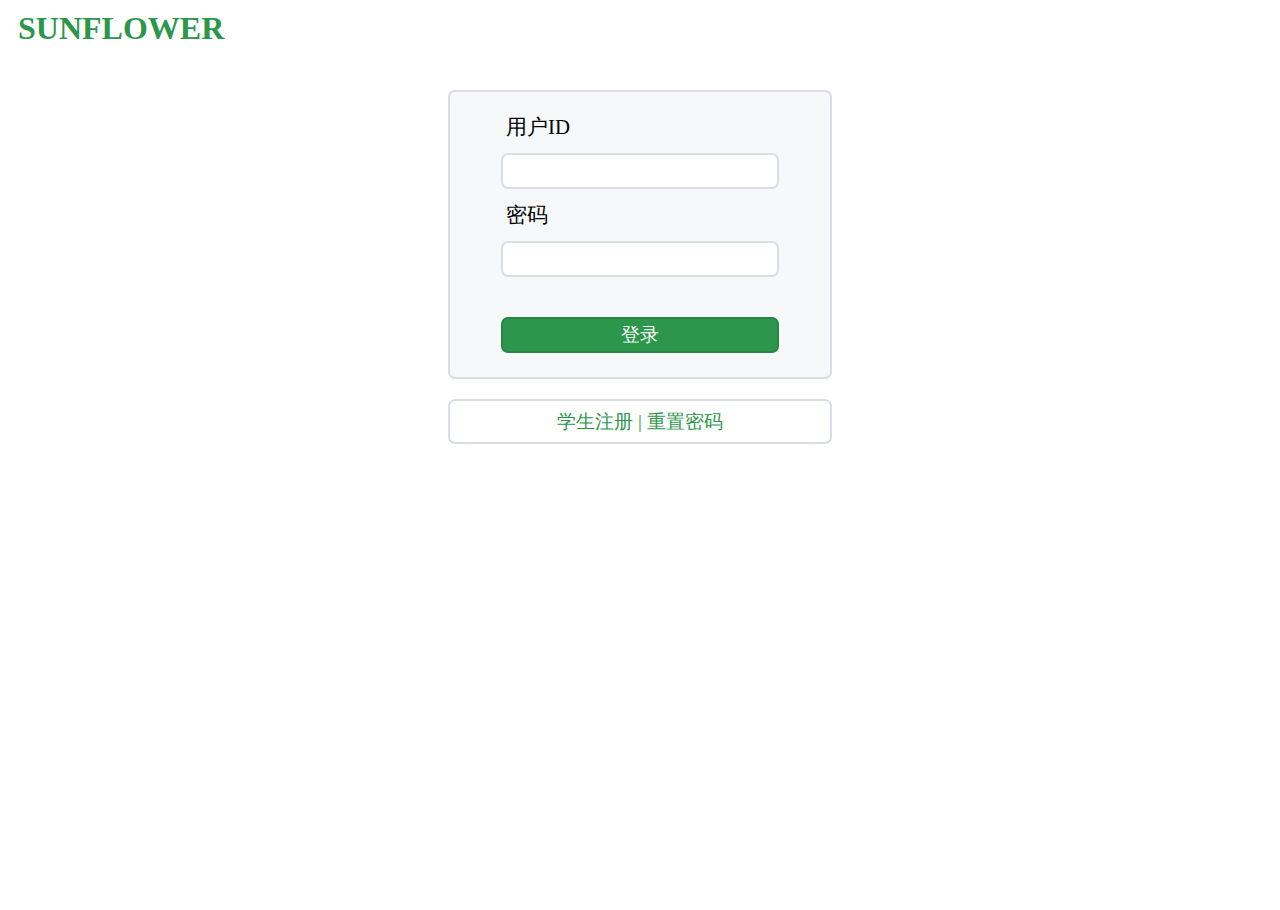
<file: index.html>
<!DOCTYPE html>
<html lang="zh">

<head>
    <meta charset="utf-8" />
    <title>SUNFLOWER-用户登录</title>
    <link type="image/x-icon" rel="icon" href="image/icon/sunflower.ico" />
    <link type="text/css" rel="stylesheet" href="style/login.css" />
    <script type="text/javascript" src="script/jquery/jquery-3.5.1.min.js"></script>
</head>

<body>
    <div id="logoDiv"><span>SUNFLOWER</span></div>
    <div id="loginDiv">
        <form id="loginFrm">
            <table id="loginTbl">
                <tr><td><label>用户ID</label></td></tr>
                <tr><td><input type="text" id="usrID" name="usrID" maxlength="15" /></td></tr>
                <tr><td><label>密码</label></td></tr>
                <tr><td><input type="password" id="usrPasswd" name="usrPasswd" maxlength="18" /></td></tr>
                <tr><td><input type="text" id="tips" name="tips" disabled="disabled" /></td></tr>
                <tr><td><input type="button" id="loginBtn" name="loginBtn" value="登录" /></td></tr>
            </table>
        </form>
    </div>
    <div id="helperDiv">
        <span><a href="page/register.html">学生注册</a>&nbsp;<a>|</a>&nbsp;<a href="page/reset.html">重置密码</a></span>
    </div>
    <!-- <div id="footerDiv"><footer></footer></div> -->
    <script type="text/javascript" src="script/common/login.js"></script>
</body>

</html>
</file>
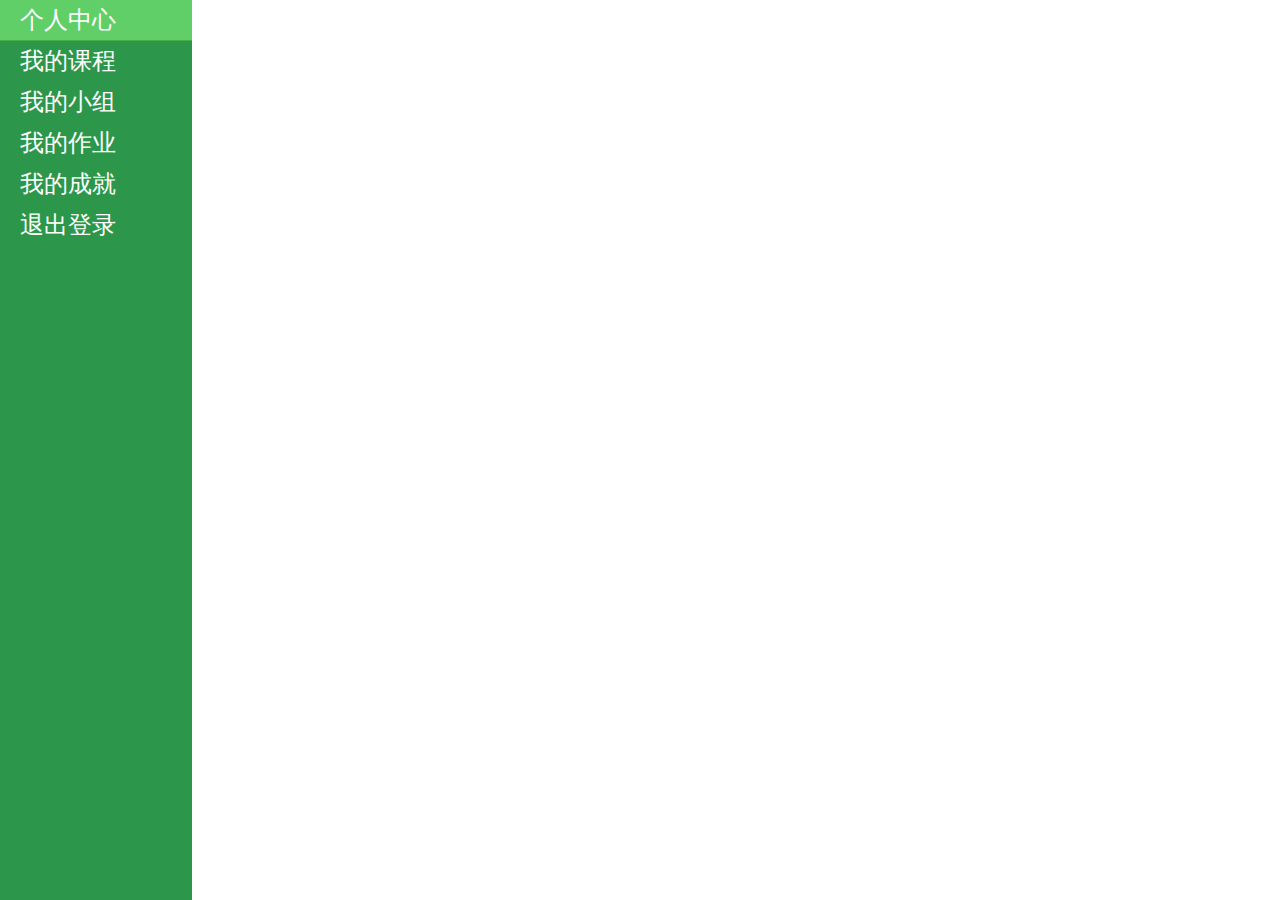
<file: page/panel.html>
<!DOCTYPE html>
<html lang="zh">

<head>
    <meta charset="utf-8" />
    <title>SUNFLOWER-用户面板</title>
    <link type="image/x-icon" rel="icon" href="../image/icon/sunflower.ico" />
    <link type="text/css" rel="stylesheet" href="../style/panel.css" />
    <link type="text/css" rel="stylesheet" href="../style/basci.css" />
    <link type="text/css" rel="stylesheet" href="../style/security.css" />
    <link type="text/css" rel="stylesheet" href="../style/popup.css" />
    <link type="text/css" rel="stylesheet" href="../style/user.css" />
    <link type="text/css" rel="stylesheet" href="../style/course.css" />
    <link type="text/css" rel="stylesheet" href="../style/schedule.css" />
    <link type="text/css" rel="stylesheet" href="../style/mission.css" />
    <link type="text/css" rel="stylesheet" href="../style/party.css" />
    <link type="text/css" rel="stylesheet" href="../style/achievement.css" />
    <script type="text/javascript" src="../script/jquery/jquery-3.5.1.min.js"></script>
</head>

<body>
    <div id="mask" class="mask"></div>
    <div id="main" class="main">
        <div id="nav" class="nav">
            <ul class="usrNav">
                <!-- <li id="usrPanel" name="usrPanel"><label><span>用户面板</span><a href="#"></a></label></li> -->
                <li id="usrInfo" name="usrInfo"><label><span>个人中心</span><a href="#"></a></label>
                    <ul id="usrInfoSubNav" name="usrInfoSubNav">
                        <li id="basInfo" name="basInfo"><label><span style="float: right;">基本信息</span><a href="#"></a></label></li>
                        <li id="secInfo" name="secInfo"><label><span style="float: right;">安全设置</span><a href="#"></a></label></li>
                    </ul>
                </li>
                <li id="schedMgt" name="schedMgt"><label><span>我的课程</span><a href="#"></a></label></li>
                <li id="grpMgt" name="grpMgt"><label><span>我的小组</span><a href="#"></a></label></li>
                <li id="workQry" name="workQry"><label><span>我的作业</span><a href="#"></a></label></li>
                <li id="achvMgt" name="achvMgt"><label><span>我的成就</span><a href="#"></a></label></li>
                <li id="logout" name="logout"><label><span>退出登录</span><a href="#"></a></label></li>
            </ul>
        </div>
        <div id="content"></div>
    </div>
    <script type="text/javascript" src="../script/common/panel.js"></script>
    <script type="text/javascript" src="../script/common/basic.js"></script>
    <script type="text/javascript" src="../script/common/security.js"></script>
    <script type="text/javascript" src="../script/common/user.js"></script>
    <script type="text/javascript" src="../script/common/course.js"></script>
    <script type="text/javascript" src="../script/common/schedule.js"></script>
    <script type="text/javascript" src="../script/common/mission.js"></script>
    <script type="text/javascript" src="../script/common/party.js"></script>
    <script type="text/javascript" src="../script/common/achievement.js"></script>
</body>

</html>
</file>
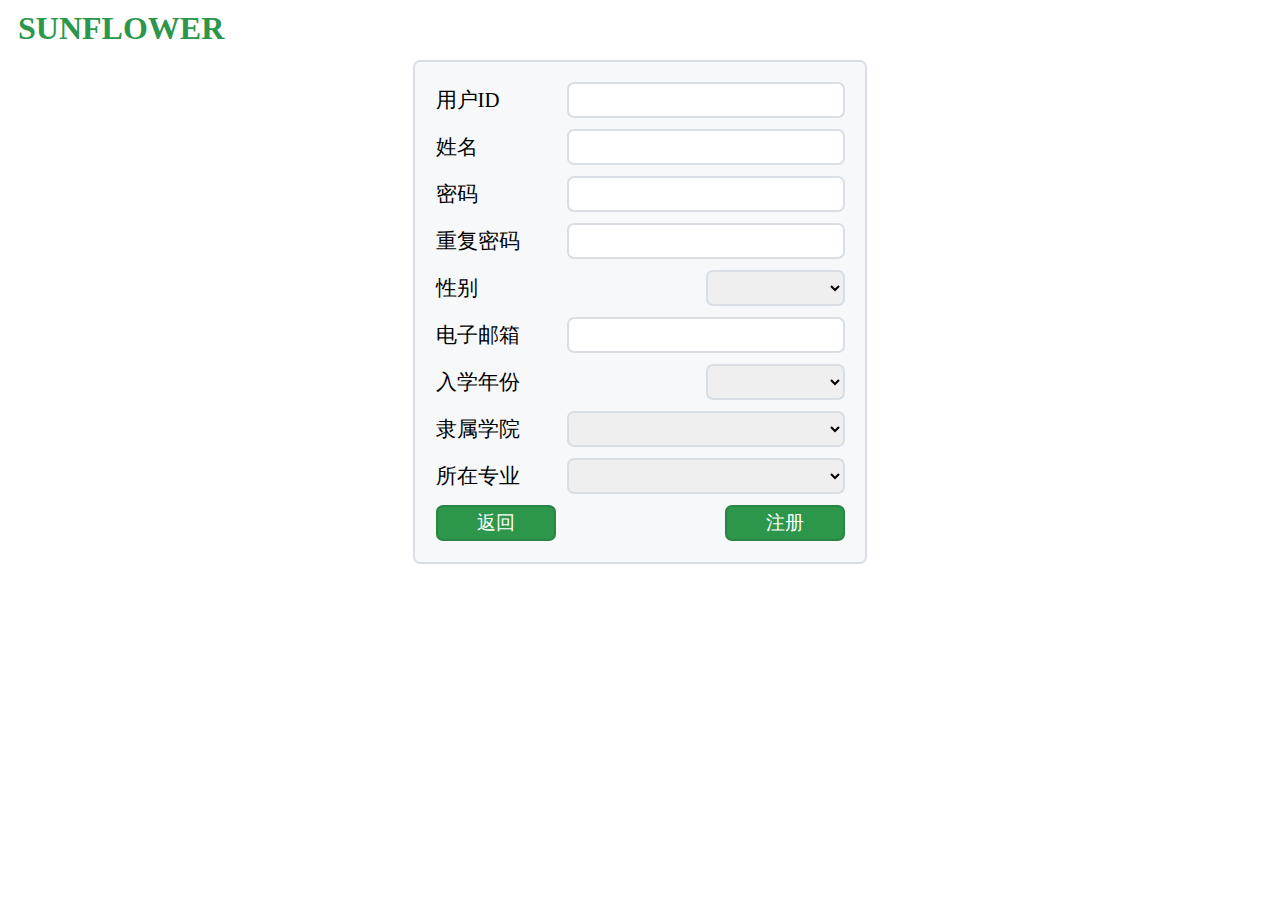
<file: page/register.html>
<!DOCTYPE html>
<html lang="zh">

<head>
    <meta charset="utf-8" />
    <title>SUNFLOWER-学生注册</title>
    <link type="image/x-icon" rel="icon" href="../image/icon/sunflower.ico" />
    <link type="text/css" rel="stylesheet" href="../style/register.css" />
    <script type="text/javascript" src="../script/jquery/jquery-3.5.1.min.js"></script>
</head>

<body>
    <div id="logoDiv"><span>SUNFLOWER</span></div>
    <div id="regrDiv">
        <form id="regrFrm">
            <table id="regrTbl">
                <tr><td><label>用户ID</label></td><td><input type="text" id="usrID" name="usrID" maxlength="15" /></td></tr>
                <tr><td><label>姓名</label></td><td><input type="text" id="usrName" name="usrName" maxlength="10" /></td></tr>
                <tr><td><label>密码</label></td><td><input type="password" id="usrPasswd" name="usrPasswd" maxlength="18" title="密码由6~18位的英文字母、数字和特殊字符组成" /></td></tr>
                <tr><td><label>重复密码</label></td><td><input type="password" id="verfPasswd" name="verfPasswd" maxlength="18" title="密码由6~18位的英文字母、数字和特殊字符组成" /></td></tr>
                <tr><td><label>性别</label></td><td><select id="usrGen" name="usrGen"></select></td></tr>
                <tr><td><label>电子邮箱</label></td><td><input type="email" id="usrEmail" name="usrEmail" maxlength="100" /></td></tr>
                <tr><td><label>入学年份</label></td><td><select id="usrAdms" name="usrAdms"></select></td></tr>
                <tr><td><label>隶属学院</label></td><td><select id="colgAbrv" name="colgAbrv"></select></td></tr>
                <tr><td><label>所在专业</label></td><td><select id="mjrAbrv" name="mjrAbrv"></select></td></tr>
                <tr><td><input type="button" id="back" name="back" value="返回" /></td><td><input type="button" id="regrBtn" name="regrBtn" value="注册" /></td></tr>
            </table>
        </form>
    </div>
    <div id="tips"><span></span></div>
    <script type="text/javascript" src="../script/common/register.js"></script>
</body>

</html>
</file>
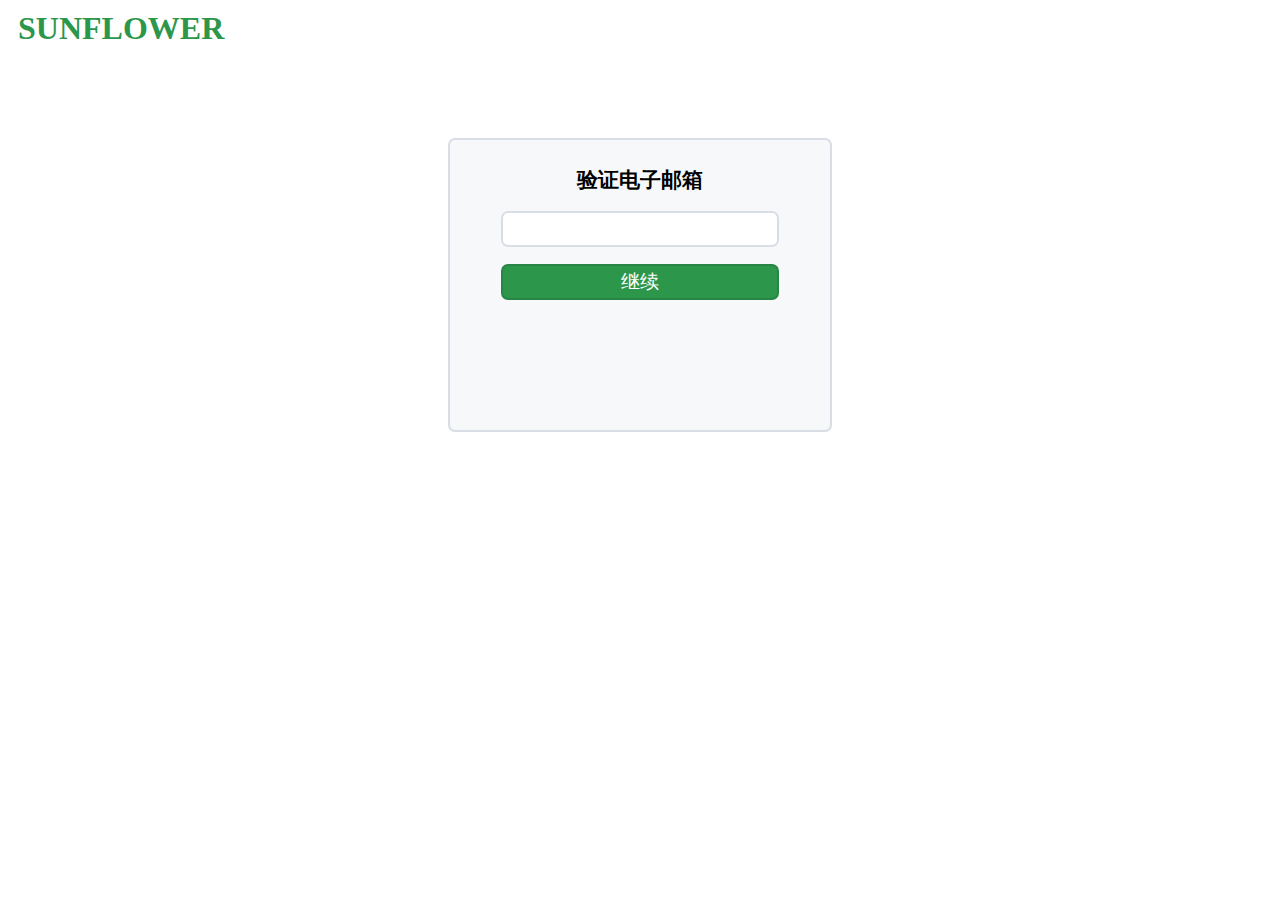
<file: page/reset.html>
<!DOCTYPE html>
<html>

<head>
    <meta charset="utf-8" />
    <title>SUNFOLWER-重置密码</title>
    <link type="image/x-icon" rel="icon" href="../image/icon/sunflower.ico" />
    <link type="text/css" rel="stylesheet" href="../style/reset.css" />
    <script type="text/javascript" src="../script/jquery/jquery-3.5.1.min.js"></script>
</head>

<body>
    <div id="logoDiv"><span>SUNFLOWER</span></div>
    <div id="sent"><span>已将验证码发送至邮箱，请查收</span></div>
    <div id="rstDiv">
        <form id="rstFrm">
            <table id="rstTbl">
                <tr><th><span>验证电子邮箱</span></th></tr>
                <tr><td><input type="email" id="usrEmail" name="usrEmail" maxlength="100" /></td></tr>
                <tr><td><input type="button" id="verfEmailBtn" name="verfEmailBtn" value="继续" /></td></tr>
            </table>
        </form>
    </div>
    <div id="tips"><span></span></div>
    <script type="text/javascript" src="../script/common/reset.js"></script>
</body>

</html>
</file>
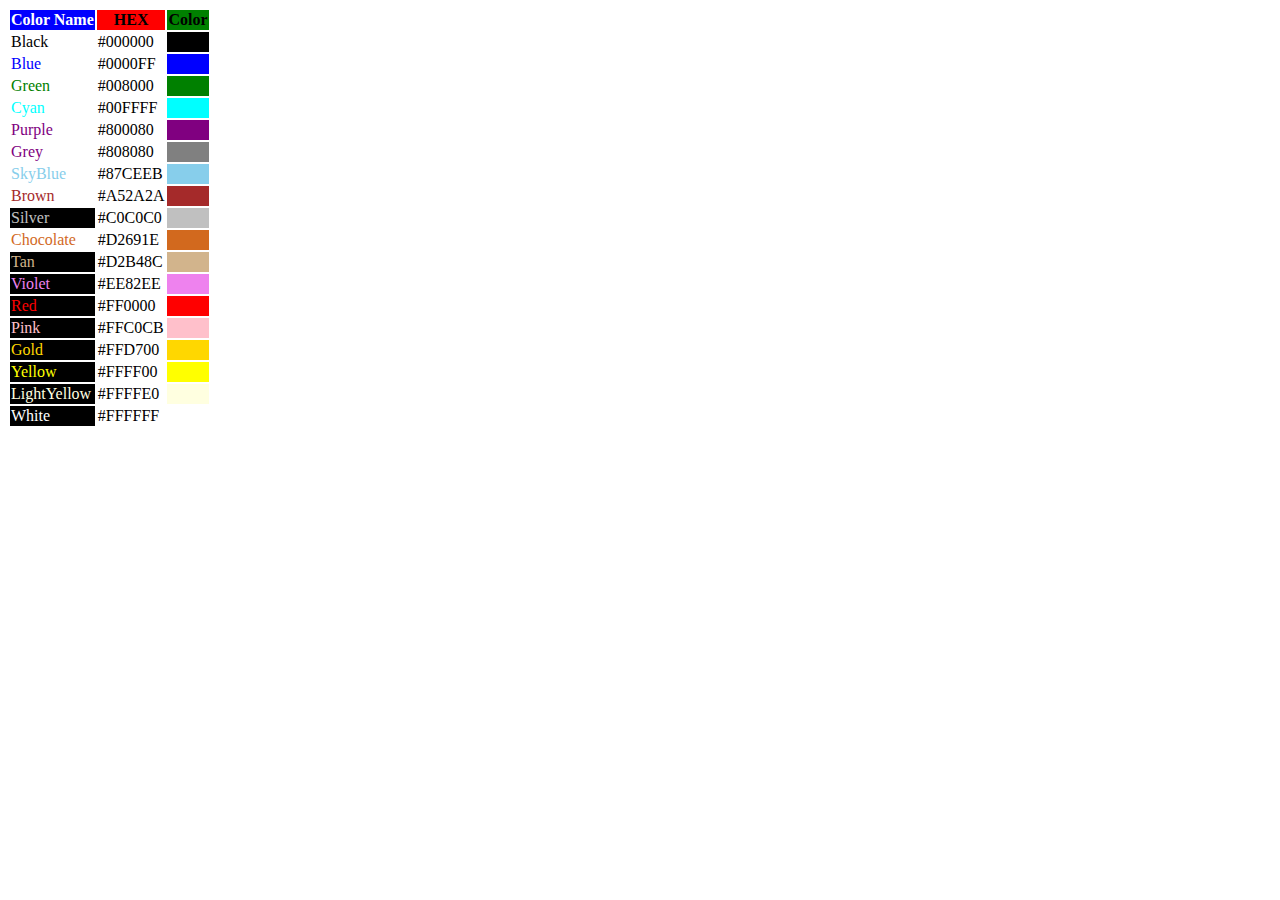
<file: library/PHPSpreadsheet/vendor/phpoffice/phpspreadsheet/samples/templates/46readHtml.html>
<!DOCTYPE html>
<html>
<head>
	<meta charset="UTF-8">
	<title>Competency List</title>
</head>
<body>
<table class="w3-table-all notranslate">
    <tr>
    <th style="background-color: #0000FF;color:#FFFFFF">Color Name</th>
    <th style="background-color: #FF0000">HEX</th>
    <th style="background-color: #008000">Color</th>
    </tr>

    <tr>
    <td style="color:#000000">Black</td>
    <td>#000000</td>
    <td style="background-color:#000000">&nbsp;</td>
    </tr>

    <tr>
    <td style="color:#0000FF">Blue</td>
    <td>#0000FF</td>
    <td style="background-color:#0000FF">&nbsp;</td>
    </tr>


    <tr>
    <td style="color:#008000">Green</td>
    <td>#008000</td>
    <td style="background-color:#008000">&nbsp;</td>
    </tr>

    <tr>
    <td style="color:#00FFFF">Cyan</td>
    <td>#00FFFF</td>
    <td style="background-color:#00FFFF">&nbsp;</td>
    </tr>

    <tr>
    <td style="color:#800080">Purple</td>
    <td>#800080</td>
    <td style="background-color:#800080">&nbsp;</td>
    </tr>


    <tr>
    <td style="color:#800080">Grey</td>
    <td>#808080</td>
    <td style="background-color:#808080">&nbsp;</td>
    </tr>

    <tr>
    <td style="color:#87CEEB">SkyBlue</td>
    <td>#87CEEB</td>
    <td style="background-color:#87CEEB">&nbsp;</td>
    </tr>


    <tr>
    <td style="color:#A52A2A">Brown</td>
    <td>#A52A2A</td>
    <td style="background-color:#A52A2A">&nbsp;</td>
    </tr>

    <tr>
    <td style="color:#C0C0C0;background-color: #000000">Silver</td>
    <td>#C0C0C0</td>
    <td style="background-color:#C0C0C0">&nbsp;</td>
    </tr>

    <tr>
    <td style="color:#D2691E">Chocolate</td>
    <td>#D2691E</td>
    <td style="background-color:#D2691E">&nbsp;</td>
    </tr>

    <tr>
    <td style="color:#D2B48C;background-color: #000000">Tan</td>
    <td>#D2B48C</td>
    <td style="background-color:#D2B48C">&nbsp;</td>
    </tr>


    <tr>
    <td style="color:#EE82EE;background-color: #000000">Violet</td>
    <td>#EE82EE</td>
    <td style="background-color:#EE82EE">&nbsp;</td>
    </tr>


    <tr>
    <td style="color:#FF0000;background-color: #000000">Red</td>
    <td>#FF0000</td>
    <td style="background-color:#FF0000">&nbsp;</td>
    </tr>

    <tr>
    <td style="color:#FFC0CB;background-color: #000000">Pink</td>
    <td>#FFC0CB</td>
    <td style="background-color:#FFC0CB">&nbsp;</td>
    </tr>

    <tr>
    <td style="color:#FFD700;background-color: #000000">Gold</td>
    <td>#FFD700</td>
    <td style="background-color:#FFD700">&nbsp;</td>
    </tr>

    <tr>
    <td style="color:#FFFF00;background-color: #000000">Yellow</td>
    <td>#FFFF00</td>
    <td style="background-color:#FFFF00">&nbsp;</td>
    </tr>

    <tr>
    <td style="color:#FFFFE0;background-color: #000000">LightYellow</td>
    <td>#FFFFE0</td>
    <td style="background-color:#FFFFE0">&nbsp;</td>
    </tr>

    <tr>
    <td style="color:#FFFFFF;background-color: #000000">White</td>
    <td>#FFFFFF</td>
    <td style="background-color:#FFFFFF">&nbsp;</td>
    </tr>
</table>
</body>
</html>
</file>
<file: style/login.css>
body,
html {
    padding: 0;
    margin: 0;
    height: 100%;
    background-color: #ffffff;
}

a {
    color: #2c974b;
    text-decoration: none;
}

a:hover {
    cursor: pointer;
}

input::-webkit-input-placeholder {
    color: #999b9e;
    text-align: center;
}

#loginDiv #loginFrm #loginTbl #tips::-webkit-input-placeholder {
    color: #db2828;
}

#logoDiv {
    position: relative;
    padding: 0px;
    margin: 10px auto;
    width: 100%;
    height: 50px;
}

#logoDiv span {
    position: absolute;
    margin: 0px 18px;
    font-size: 2em;
    font-weight: bold;
    color: #2c974b;
}

#loginDiv {
    position: relative;
    padding: 0px;
    margin: 30px auto 0px auto;
    width: 380px;
    height: 285px;
    border-radius: 7px;
    border: 2px solid #d8dee4;
    background-color: #f6f8fa;
}

#loginDiv #loginFrm {
    position: absolute;
    padding: 0px;
    margin: 0 auto;
    width: 380px;
    height: 285px;
}

#loginDiv #loginFrm #loginTbl {
    position: relative;
    padding: 0;
    margin: 10px auto;
    text-align: center;
    border-spacing: 5px;
}

#loginDiv #loginFrm #loginTbl #usrID,
#loginDiv #loginFrm #loginTbl #usrPasswd {
    width: 270px;
    height: 30px;
    outline: none;
    font-size: 1.3em;
    border: 2px solid #d8dee4;
    border-radius: 7px;
}

#loginDiv #loginFrm #loginTbl tr:nth-child(1),
#loginDiv #loginFrm #loginTbl tr:nth-child(3) {
    font-size: 1.3em;
    float: left;
}

#loginDiv #loginFrm #loginTbl #tips {
    width: 270px;
    height: 20px;
    font-size: 1.1em;
    visibility: hidden;
    border-radius: 7px;
    background-color: #ffe8e6;
    border: 2px solid #db2828;
}

#loginDiv #loginFrm #loginTbl #loginBtn {
    width: 278px;
    height: 36px;
    font-size: 1.2em;
    color: #ffffff;
    border-radius: 7px;
    background-color: #2c974b;
    border: 2px solid #298545;
}

#loginDiv #loginFrm #loginTbl #loginBtn:hover {
    cursor: pointer;
    background-color: #278b44;
}

#helperDiv {
    position: relative;
    padding: 7.5px 0;
    margin: 20px auto 10px auto;
    width: 380px;
    text-align: center;
    border-radius: 7px;
    background-color: #ffffff;
    border: 2px solid #d8dee4;
}

#helperDiv span {
    font-size: 1.2em;
}
</file>
<file: style/panel.css>
body,
html {
    padding: 0;
    margin: 0;
    height: 100%;
    background-color: #ffffff;
}

#mask {
    position: fixed;
    padding: 0;
    margin: 0;
    left: 0;
    top: 0;
    width: 100%;
    height: 100%;
    background-color: black;
    opacity: 0.5;
    visibility: hidden;
    z-index: 9;
}

.nav {
    position: fixed;
    padding: 0;
    margin: 0;
    width: 15%;
    height: 100%;
    background-color: #2c974b;
}

.nav a {
    text-decoration: none;
    color: #232323;
}

.nav ul {
    margin: 0;
    padding: 0;
    list-style: none;
}

.usrNav {
    width: 100%;
    min-height: 1rem;
    position: relative;
}

.usrNav li {
    margin: 0;
    padding: 0;
}

.usrNav>li {
    width: 100%;
    min-height: 1px;
    overflow: hidden;
    border-bottom: 1px solid #2c974b;
    transition: all 0.5s;
    max-height: 40px;
}

.usrNav>li:hover {
    width: 100%;
    min-height: 1px;
    overflow: hidden;
    border-bottom: 1px solid #43af41;
    transition: all 0.5s;
    max-height: 40px;
}


.usrNav>li>label {
    width: 100%;
    height: 40px;
    line-height: 40px;
    position: relative;
    color: #ffffff;
    font-size: 1.5em;
    background: #2c974b;
    display: block;
}

.usrNav>li>label:hover {
    width: 100%;
    height: 40px;
    line-height: 40px;
    position: relative;
    color: #ffffff;
    font-size: 1.5em;
    background: #60cf67;
    display: block;
}

.usrNav>li>label>span {
    padding: 0 20px;
    width: 150px;
    color: #fff;
    display: inline-block;
    overflow: hidden;
    white-space: nowrap;
    text-overflow: ellipsis;
}

.usrNav>li>label>a {
    width: 100%;
    height: 100%;
    position: absolute;
    top: 0;
    left: 0;
    z-index: 1;
}

.usrNav>li>label>i {
    position: absolute;
    top: 0;
    right: 25px;
    font-size: 11px;
}

.usrNav>li>ul {
    width: 100%;
    min-height: 1px;
    position: relative;
}

.usrNav>li>ul>li {
    width: 100%;
    max-height: 50px;
    overflow: hidden;
    transition: all 0.5s;
}

.usrNav>li>ul>li:hover {
    max-height: calc(200 * 8px);
}

.usrNav>li>ul>li>label {
    width: 100%;
    height: 50px;
    background: #333951;
    line-height: 50px;
    position: relative;
    transition: all 0.5s;
    display: block;
}

.usrNav>li>ul>li:hover>label {
    background: #244d2d;
    border-left: 6px solid #2c974b;
}

.usrNav>li>ul>li>label>span {
    font-size: 15px;
    color: #a1a3ab;
    width: 90px;
    display: inline-block;
    overflow: hidden;
    white-space: nowrap;
    text-overflow: ellipsis;
}

.usrNav>li>ul>li>label>a {
    width: 100%;
    height: 100%;
    position: absolute;
    top: 0;
    left: 0;
    z-index: 1;
}

#content {
    position: absolute;
    padding: 0;
    margin: 0 0 0 17%;
    width: 83%;
    height: 100%;
}
</file>
<file: style/basci.css>
#basInfoDiv {
    position: absolute;
    padding: 0;
    margin: 0;
    width: 99.5%;
    height: 99%;
    border-radius: 7px;
    border: 2px solid #d8dee4;
    background-color: #f6f8fa;
}

#basInfoDiv #basInfoFrm {
    position: absolute;
    padding: 0;
    margin: 0 auto;
    width: 100%;
    height: 100%;
}

#basInfoDiv #basInfoFrm #basInfoTbl {
    border-spacing: 10px;
}

#basInfoDiv #basInfoFrm #basInfoTbl img {
    width: 300px;
    height: 300px;
    position: relative;
    padding: 0px;
    margin: 0px auto;
    border-radius: 180px;
    border: 3px solid #298545;
}

#basInfoDiv #basInfoFrm #basInfoTbl label {
    font-size: 1.2em;
    font-weight: bold;
    color: #2c974b;
}

#basInfoDiv #basInfoFrm #basInfoTbl #usrID,
#basInfoDiv #basInfoFrm #basInfoTbl #usrName {
    float: right;
    width: 270px;
    height: 30px;
    outline: none;
    font-size: 1.2em;
    border: 2px solid #d8dee4;
    border-radius: 7px;
}

#basInfoDiv #basInfoFrm #basInfoTbl #usrGen,
#basInfoDiv #basInfoFrm #basInfoTbl #usrAdms {
    float: right;
    width: 139px;
    height: 36px;
    outline: none;
    font-size: 1.2em;
    border: 2px solid #d8dee4;
    border-radius: 7px;
}

#basInfoDiv #basInfoFrm #basInfoTbl #colgAbrv,
#basInfoDiv #basInfoFrm #basInfoTbl #mjrAbrv {
    float: right;
    width: 278px;
    height: 36px;
    outline: none;
    font-size: 1.2em;
    border: 2px solid #d8dee4;
    border-radius: 7px;
}

#basInfoDiv #basInfoFrm #basInfoTbl #updtAvatar {
    width: 100%;
    height: 36px;
    font-size: 1.2em;
    color: #ffffff;
    border-radius: 7px;
    background-color: #2c974b;
    border: 2px solid #298545;
}

#basInfoDiv #basInfoFrm #basInfoTbl #updtAvatar:hover {
    cursor: pointer;
    background-color: #278b44;
}

#basInfoDiv #basInfoFrm #basInfoTbl #editBasInfoBtn {
    float: left;
    width: 100%;
    height: 36px;
    font-size: 1.2em;
    color: #ffffff;
    border-radius: 7px;
    background-color: #2c974b;
    border: 2px solid #298545;
}

#basInfoDiv #basInfoFrm #basInfoTbl #editBasInfoBtn:hover {
    cursor: pointer;
    background-color: #278b44;
}

#basInfoDiv #basInfoFrm #basInfoTbl #cnlEditInfoBtn {
    visibility: hidden;
    width: 60px;
    height: 36px;
    margin-right: 10px;
    font-size: 1.2em;
    color: #2c974b;
    border-radius: 7px;
    background-color: #ffffff;
    border: 2px solid #298545;
}

#basInfoDiv #basInfoFrm #basInfoTbl #cnlEditInfoBtn:hover {
    cursor: pointer;
    background-color: #f5f5f5;
}

#basInfoDiv #basInfoFrm #basInfoTbl #updtBasInfoBtn {
    visibility: hidden;
    width: 60px;
    height: 36px;
    font-size: 1.2em;
    color: #ffffff;
    border-radius: 7px;
    background-color: #2c974b;
    border: 2px solid #298545;
}

#basInfoDiv #basInfoFrm #basInfoTbl #updtBasInfoBtn:hover {
    cursor: pointer;
    background-color: #278b44;
}
</file>
<file: style/security.css>
#secInfoDiv {
    position: absolute;
    padding: 0;
    margin: 0;
    width: 99.5%;
    height: 99%;
    border-radius: 7px;
    border: 2px solid #d8dee4;
    background-color: #f6f8fa;
}

#secInfoDiv #secInfoFrm {
    position: absolute;
    padding: 0;
    margin: 0 auto;
    width: 100%;
    height: 100%;
}

#secInfoDiv #secInfoFrm #secInfoTbl {
    border-spacing: 10px;
}

#secInfoDiv #secInfoFrm #secInfoTbl label {
    font-size: 1.2em;
    font-weight: bold;
    color: #2c974b;
}

#secInfoDiv #secInfoFrm #secInfoTbl #origPasswd,
#secInfoDiv #secInfoFrm #secInfoTbl #usrEmail {
    float: right;
    width: 270px;
    height: 30px;
    outline: none;
    font-size: 1.2em;
    border: 2px solid #d8dee4;
    border-radius: 7px;
}

#secInfoDiv #secInfoFrm #secInfoTbl .updtBtn {
    width: 60px;
    height: 36px;
    font-size: 1.2em;
    color: #ffffff;
    border-radius: 7px;
    background-color: #2c974b;
    border: 2px solid #298545;
}

#secInfoDiv #secInfoFrm #secInfoTbl .updtBtn:hover {
    cursor: pointer;
    background-color: #278b44;
}
</file>
<file: style/popup.css>
#secInfo-CqtTips {
    position: relative;
    padding: 5px 0;
    margin: 0px auto;
    top: 80px;
    width: 380px;
    text-align: center;
    visibility: hidden;
    border-radius: 7px;
    background-color: #9ef39c;
    border: 2px solid #298545;
    z-index: 10;
}

#secInfo-CqtTips span {
    font-size: 1.1em;
    color: #298545;
}

.secInfo-UpdtDiv {
    position: relative;
    padding: 0px;
    margin: 0px auto;
    top: 100px;
    width: 380px;
    height: 290px;
    border-radius: 7px;
    border: 2px solid #d8dee4;
    background-color: #f6f8fa;
    visibility: visible;
    z-index: 10;
}

.secInfo-UpdtDiv .secInfo-UpdtFrm {
    position: absolute;
    padding: 0px;
    margin: 0 auto;
    width: 380px;
    height: 290px;
}

.secInfo-UpdtDiv .secInfo-UpdtFrm .secInfo-UpdtTbl {
    position: relative;
    padding: 0;
    margin: 10px auto;
    text-align: center;
    border-spacing: 15px;
}

.secInfo-UpdtDiv .secInfo-UpdtFrm .secInfo-UpdtTbl th span {
    font-size: 1.3em;
}

.secInfo-UpdtDiv .secInfo-UpdtFrm .secInfo-UpdtTbl label {
    font-size: 1.3em;
}

.secInfo-UpdtDiv .secInfo-UpdtFrm .secInfo-UpdtTbl .secInfo-Input::-webkit-input-placeholder {
    color: #999b9e;
    text-align: center;
}

.secInfo-UpdtDiv .secInfo-UpdtFrm .secInfo-UpdtTbl .secInfo-Input {
    width: 270px;
    height: 30px;
    outline: none;
    font-size: 1.3em;
    border: 2px solid #d8dee4;
    border-radius: 7px;
}

.secInfo-UpdtDiv .secInfo-UpdtFrm .secInfo-UpdtTbl .cnlUpdtBtn {
    float: left;
    width: 80px;
    height: 36px;
    font-size: 1.2em;
    color: #2c974b;
    border-radius: 7px;
    background-color: #ffffff;
    border: 2px solid #298545;
}

.secInfo-UpdtDiv .secInfo-UpdtFrm .secInfo-UpdtTbl .cnlUpdtBtn:hover {
    float: left;
    width: 80px;
    height: 36px;
    cursor: pointer;
    font-size: 1.2em;
    color: #2c974b;
    border-radius: 7px;
    background-color: #f5f5f5;
    border: 2px solid #298545;
}

.secInfo-UpdtDiv .secInfo-UpdtFrm .secInfo-UpdtTbl .contBtn {
    float: right;
    width: 80px;
    height: 36px;
    font-size: 1.2em;
    color: #ffffff;
    border-radius: 7px;
    background-color: #2c974b;
    border: 2px solid #298545;
}

.secInfo-UpdtDiv .secInfo-UpdtFrm .secInfo-UpdtTbl .contBtn:hover {
    float: right;
    width: 80px;
    height: 36px;
    cursor: pointer;
    font-size: 1.2em;
    color: #ffffff;
    border-radius: 7px;
    background-color: #278b44;
    border: 2px solid #298545;
}

#secInfo-ErrTips {
    position: relative;
    padding: 5px 0;
    margin: 0px auto;
    top: 120px;
    width: 380px;
    text-align: center;
    visibility: hidden;
    border-radius: 7px;
    background-color: #ffe8e6;
    border: 2px solid #db2828;
    /* visibility: visible; */
    z-index: 10;
}

#secInfo-ErrTips span {
    font-size: 1.1em;
    color: #db2828;
}

#addRecDiv input::-webkit-input-placeholder {
    color: #999b9e;
    text-align: center;
}

#addRecDiv {
    position: relative;
    padding: 0px;
    margin: 0px auto;
    top: 60px;
    width: 475px;
    height: 455px;
    border-radius: 7px;
    border: 2px solid #d8dee4;
    background-color: #f6f8fa;
    z-index: 10;
}

#addRecDiv #addRecFrm {
    position: absolute;
    padding: 0px;
    margin: 0px auto;
    width: 475px;
    height: 455px;
}

#addRecDiv #addRecFrm #addRecTbl {
    position: relative;
    padding: 0px;
    margin: 10px auto;
    width: 100%;
    text-align: center;
    border-spacing: 15px;
}

#addRecDiv #addRecFrm #addRecTbl span {
    font-size: 1.5em;
    font-weight: bold;
    color: #2c974b;
}

#addRecDiv #addRecFrm #addRecTbl label {
    float: left;
    font-size: 1.3em;
}

#addRecDiv #addRecFrm #addRecTbl #usrID,
#addRecDiv #addRecFrm #addRecTbl #usrName,
#addRecDiv #addRecFrm #addRecTbl #usrEmail {
    float: right;
    width: 270px;
    height: 30px;
    outline: none;
    font-size: 1.3em;
    border: 2px solid #d8dee4;
    border-radius: 7px;
}

#addRecDiv #addRecFrm #addRecTbl #usrGen,
#addRecDiv #addRecFrm #addRecTbl #usrAdms {
    float: right;
    width: 139px;
    height: 36px;
    outline: none;
    font-size: 1.3em;
    border: 2px solid #d8dee4;
    border-radius: 7px;
}

#addRecDiv #addRecFrm #addRecTbl #mjrAbrv {
    float: right;
    width: 278px;
    height: 36px;
    outline: none;
    font-size: 1.3em;
    border: 2px solid #d8dee4;
    border-radius: 7px;
}

#addRecDiv #addRecFrm #addRecTbl .cnlBtn {
    float: left;
    width: 120px;
    height: 36px;
    font-size: 1.2em;
    color: #ffffff;
    border-radius: 7px;
    background-color: #2c974b;
    border: 2px solid #298545;
}

#addRecDiv #addRecFrm #addRecTbl .cnlBtn:hover {
    cursor: pointer;
    background-color: #278b44;
}

#addRecDiv #addRecFrm #addRecTbl #addNewRecBtn {
    float: right;
    width: 120px;
    height: 36px;
    font-size: 1.2em;
    color: #ffffff;
    border-radius: 7px;
    background-color: #2c974b;
    border: 2px solid #298545;
}

#addRecDiv #addRecFrm #addRecTbl #addNewRecBtn:hover {
    cursor: pointer;
    background-color: #278b44;
}

.usrMgtPopupTips {
    position: relative;
    padding: 5px 0;
    margin: 80px auto;
    width: 475px;
    text-align: center;
    visibility: hidden;
    border-radius: 7px;
    background-color: #ffe8e6;
    border: 2px solid #db2828;
    z-index: 10;
}

.usrMgtPopupTips span {
    font-size: 1.1em;
    color: #db2828;
}

#impRecsDiv,
#impCrseRecsDiv {
    position: relative;
    padding: 0px;
    margin: 0 auto;
    top: 125px;
    width: 450px;
    height: 220px;
    border-radius: 7px;
    border: 2px solid #d8dee4;
    background-color: #f6f8fa;
    z-index: 10;
}

#impRecsDiv #impRecsFrm,
#impCrseRecsDiv #impCrseRecsFrm {
    position: absolute;
    padding: 0px;
    margin: 0 auto;
    width: 450px;
    height: 220px;
}

#impRecsDiv #impRecsFrm #impRecsTbl,
#impCrseRecsDiv #impCrseRecsFrm #impCrseRecsTbl {
    position: relative;
    padding: 0px;
    margin: 0 auto;
    width: 100%;
    border-spacing: 15px;
}

#impRecsDiv #impRecsFrm #impRecsTbl th,
#impCrseRecsDiv #impCrseRecsFrm #impCrseRecsTbl th {
    font-size: 1.5em;
    font-weight: bold;
    color: #2c974b;
}

#impRecsDiv #impRecsFrm #impRecsTbl a,
#impCrseRecsDiv #impCrseRecsFrm #impCrseRecsTbl a {
    text-decoration: none;
    font-size: 0.8em;
    color: #2c974b;
}

#impRecsDiv #impRecsFrm #impRecsTbl a:hover,
#impCrseRecsDiv #impCrseRecsFrm #impCrseRecsTbl a:hover {
    color: #58c473;
}

#impRecsDiv #impRecsFrm #impRecsTbl label,
#impCrseRecsDiv #impCrseRecsFrm #impCrseRecsTbl label {
    font-size: 1.3em;
    color: #2c974b;
}

#impRecsDiv #impRecsFrm #impRecsTbl .cnlBtn,
#impCrseRecsDiv #impCrseRecsFrm #impCrseRecsTbl .cnlBtn {
    float: left;
    width: 120px;
    height: 36px;
    font-size: 1.2em;
    color: #ffffff;
    border-radius: 7px;
    background-color: #2c974b;
    border: 2px solid #298545;
}

#impRecsDiv #impRecsFrm #impRecsTbl .cnlBtn:hover,
#impCrseRecsDiv #impCrseRecsFrm #impCrseRecsTbl .cnlBtn:hover {
    cursor: pointer;
    background-color: #278b44;
}

#impRecsDiv #impRecsFrm #impRecsTbl .impNewRecsBtn,
#impCrseRecsDiv #impCrseRecsFrm #impCrseRecsTbl .impNewRecsBtn {
    float: right;
    width: 120px;
    height: 36px;
    font-size: 1.2em;
    color: #ffffff;
    border-radius: 7px;
    background-color: #2c974b;
    border: 2px solid #298545;
}

#impRecsDiv #impRecsFrm #impRecsTbl .impNewRecsBtn:hover,
#impCrseRecsDiv #impCrseRecsFrm #impCrseRecsTbl .impNewRecsBtn:hover {
    cursor: pointer;
    background-color: #278b44;
}

#updtAvatarDiv,
#updtMyAvatarDiv,
#updtCoverDiv,
#upldWorkDiv {
    position: relative;
    padding: 0px;
    margin: 0px auto;
    top: 100px;
    width: 475px;
    height: 220px;
    border-radius: 7px;
    border: 2px solid #d8dee4;
    background-color: #f6f8fa;
    z-index: 10;
}

#updtAvatarDiv #updtAvatarFrm,
#updtMyAvatarDiv #updtMyAvatarFrm,
#updtCoverDiv #updtCoverFrm,
#upldWorkDiv #upldWorkFrm {
    position: absolute;
    padding: 0px;
    margin: 0px auto;
    width: 475px;
    height: 220px;
}

#updtAvatarDiv #updtAvatarFrm #updtAvatarTbl,
#updtMyAvatarDiv #updtMyAvatarFrm #updtMyAvatarTbl,
#updtCoverDiv #updtCoverFrm #updtCoverTbl,
#upldWorkDiv #upldWorkFrm #upldWorkTbl {
    position: relative;
    padding: 0px;
    margin: 10px auto;
    width: 90%;
    text-align: center;
    border-spacing: 20px;
}

#updtAvatarDiv #updtAvatarFrm #updtAvatarTbl th,
#updtMyAvatarDiv #updtMyAvatarFrm #updtMyAvatarTbl th,
#updtCoverDiv #updtCoverFrm #updtCoverTbl th,
#upldWorkDiv #upldWorkFrm #upldWorkTbl th {
    font-size: 1.5em;
    font-weight: bold;
    color: #2c974b;
}

#updtAvatarDiv #updtAvatarFrm #updtAvatarTbl label,
#updtMyAvatarDiv #updtMyAvatarFrm #updtMyAvatarTbl label,
#updtCoverDiv #updtCoverFrm #updtCoverTbl label,
#upldWorkDiv #upldWorkFrm #upldWorkTbl label {
    float: left;
    font-size: 1.3em;
    color: #2c974b;
}

#updtAvatarDiv #updtAvatarFrm #updtAvatarTbl #cnlUpdtAvatarBtn,
#updtMyAvatarDiv #updtMyAvatarFrm #updtMyAvatarTbl #cnlUpdtMyAvatarBtn,
#addCrseRecDiv #addCrseRecFrm #addCrseRecTbl .cnlBtn,
#updtCoverDiv #updtCoverFrm #updtCoverTbl #cnlUpdtCoverBtn,
#addMSRecDiv #addMSRecFrm #addMSRecTbl #cnlAddNewMSBtn,
#upldWorkDiv #upldWorkFrm #upldWorkTbl #cnlUpldWorkBtn,
#addAchvRecDiv #addAchvRecFrm #addAchvRecTbl .cnlBtn {
    float: left;
    width: 120px;
    height: 36px;
    font-size: 1.2em;
    color: #ffffff;
    border-radius: 7px;
    background-color: #2c974b;
    border: 2px solid #298545;
}

#updtAvatarDiv #updtAvatarFrm #updtAvatarTbl #cnlUpdtAvatarBtn:hover,
#updtMyAvatarDiv #updtMyAvatarFrm #updtMyAvatarTbl #cnlUpdtMyAvatarBtn:hover,
#addCrseRecDiv #addCrseRecFrm #addCrseRecTbl .cnlBtn:hover,
#updtCoverDiv #updtCoverFrm #updtCoverTbl #cnlUpdtCoverBtn:hover,
#addMSRecDiv #addMSRecFrm #addMSRecTbl #cnlAddNewMSBtn:hover,
#upldWorkDiv #upldWorkFrm #upldWorkTbl #cnlUpldWorkBtn:hover,
#addAchvRecDiv #addAchvRecFrm #addAchvRecTbl .cnlBtn:hover {
    cursor: pointer;
    background-color: #278b44;
}

#updtAvatarDiv #updtAvatarFrm #updtAvatarTbl #updtAvatarBtn,
#updtMyAvatarDiv #updtMyAvatarFrm #updtMyAvatarTbl #updtMyAvatarBtn,
#addCrseRecDiv #addCrseRecFrm #addCrseRecTbl #addNewRecBtn,
#updtCoverDiv #updtCoverFrm #updtCoverTbl #updtCoverBtn,
#addMSRecDiv #addMSRecFrm #addMSRecTbl #addNewRecBtn,
#upldWorkDiv #upldWorkFrm #upldWorkTbl #upldWorkBtn,
#addAchvRecDiv #addAchvRecFrm #addAchvRecTbl #addNewRecBtn {
    float: right;
    width: 120px;
    height: 36px;
    font-size: 1.2em;
    color: #ffffff;
    border-radius: 7px;
    background-color: #2c974b;
    border: 2px solid #298545;
}

#updtAvatarDiv #updtAvatarFrm #updtAvatarTbl #updtAvatarBtn:hover,
#updtMyAvatarDiv #updtMyAvatarFrm #updtMyAvatarTbl #updtMyAvatarBtn:hover,
#addCrseRecDiv #addCrseRecFrm #addCrseRecTbl #addNewRecBtn:hover,
#updtCoverDiv #updtCoverFrm #updtCoverTbl #updtCoverBtn:hover,
#addMSRecDiv #addMSRecFrm #addMSRecTbl #addNewRecBtn:hover,
#upldWorkDiv #upldWorkFrm #upldWorkTbl #upldWorkBtn:hover,
#addAchvRecDiv #addAchvRecFrm #addAchvRecTbl #addNewRecBtn:hover {
    cursor: pointer;
    background-color: #278b44;
}

#addCrseRecDiv,
#addAchvRecDiv {
    position: relative;
    padding: 0px;
    margin: 0px auto;
    top: 100px;
    width: 475px;
    height: 345px;
    border-radius: 7px;
    border: 2px solid #d8dee4;
    background-color: #f6f8fa;
    z-index: 10;
}

#addCrseRecDiv #addCrseRecFrm,
#addAchvRecDiv #addAchvRecFrm {
    position: absolute;
    padding: 0px;
    margin: 0px auto;
    width: 475px;
    height: 345px;
}

#addCrseRecDiv #addCrseRecFrm #addCrseRecTbl,
#addAchvRecDiv #addAchvRecFrm #addAchvRecTbl {
    position: relative;
    padding: 0px;
    margin: 10px auto;
    width: 90%;
    text-align: center;
    border-spacing: 15px;
}

#addCrseRecDiv #addCrseRecFrm #addCrseRecTbl th,
#addAchvRecDiv #addAchvRecFrm #addAchvRecTbl th {
    font-size: 1.5em;
    font-weight: bold;
    color: #2c974b;
}

#addCrseRecDiv #addCrseRecFrm #addCrseRecTbl label,
#addAchvRecDiv #addAchvRecFrm #addAchvRecTbl label {
    float: left;
    font-size: 1.3em;
    color: #2c974b;
}

#addCrseRecDiv #addCrseRecFrm #addCrseRecTbl #crseName,
#addAchvRecDiv #addAchvRecFrm #addAchvRecTbl #achvTitl {
    float: right;
    width: 270px;
    height: 30px;
    outline: none;
    font-size: 1.3em;
    border: 2px solid #d8dee4;
    border-radius: 7px;
}

.textareaPopup,
#addMSRecDiv #addMSRecFrm #addMSRecTbl #msDesc,
#addAchvRecDiv #addAchvRecFrm #addAchvRecTbl #achvDesc {
    float: right;
    font-size: 1.3em;
    width: 270px;
    height: 80px;
    resize: none;
    outline: none;
    overflow-y: scroll;
    border: 2px solid #d8dee4;
    border-radius: 7px;
}

#addMSRecDiv {
    position: relative;
    padding: 0px;
    margin: 0px auto;
    top: 60px;
    width: 475px;
    height: 350px;
    border-radius: 7px;
    border: 2px solid #d8dee4;
    background-color: #f6f8fa;
    z-index: 10;
}

#addMSRecDiv #addMSRecFrm {
    position: absolute;
    padding: 0px;
    margin: 0px auto;
    width: 475px;
    height: 350px;
}

#addMSRecDiv #addMSRecFrm #addMSRecTbl {
    position: relative;
    padding: 0px;
    margin: 10px auto;
    width: 90%;
    text-align: center;
    border-spacing: 15px;
}

#addMSRecDiv #addMSRecFrm #addMSRecTbl th {
    font-size: 1.5em;
    color: #2c974b;
    font-weight: bold;
}

#addMSRecDiv #addMSRecFrm #addMSRecTbl label {
    float: left;
    color: #2c974b;
    font-size: 1.3em;
}

#addMSRecDiv #addMSRecFrm #addMSRecTbl #msName {
    float: right;
    width: 270px;
    height: 30px;
    outline: none;
    font-size: 1.3em;
    border: 2px solid #d8dee4;
    border-radius: 7px;
}

#createGrpDiv {
    position: relative;
    padding: 0px;
    margin: 0px auto;
    top: 95px;
    width: 850px;
    height: 500px;
    border-radius: 7px;
    border: 2px solid #d8dee4;
    background-color: #f6f8fa;
    z-index: 10;
}

#createGrpDiv #createGrpFrm {
    position: absolute;
    padding: 0px;
    margin: 0 auto;
    width: 850px;
    height: 500px;
}

#createGrpDiv #createGrpFrm #createGrpTbl {
    position: relative;
    padding: 0px;
    margin: 10px auto;
    width: 100%;
    text-align: center;
    border-spacing: 15px;
}

#createGrpDiv #createGrpFrm #createGrpTbl th {
    font-size: 1.5em;
    font-weight: bold;
    color: #2c974b;
}

#createGrpDiv #createGrpFrm #createGrpTbl label {
    font-size: 1.3em;
    color: #2c974b;
}

#createGrpDiv #createGrpFrm #createGrpTbl #ptyName,
#createGrpDiv #createGrpFrm #createGrpTbl .leader,
#createGrpDiv #createGrpFrm #createGrpTbl .mbrResp {
    width: 270px;
    height: 30px;
    outline: none;
    font-size: 1.3em;
    border: 2px solid #d8dee4;
    border-radius: 7px;
}

#createGrpDiv #createGrpFrm #createGrpTbl .mbrID {
    width: 278px;
    height: 36px;
    outline: none;
    font-size: 1.3em;
    border: 2px solid #d8dee4;
    border-radius: 7px;
}

#createGrpDiv #createGrpFrm #createGrpTbl #cnlCreGrpBtn,
#createGrpDiv #createGrpFrm #createGrpTbl #creGrpBtn {
    width: 278px;
    height: 36px;
    font-size: 1.2em;
    color: #ffffff;
    border-radius: 7px;
    background-color: #2c974b;
    border: 2px solid #298545;
}

#createGrpDiv #createGrpFrm #createGrpTbl #cnlCreGrpBtn:hover,
#createGrpDiv #createGrpFrm #createGrpTbl #creGrpBtn:hover {
    cursor: pointer;
    background-color: #278b44;
}

#postCmtDiv,
#postAchvCmtDiv {
    position: relative;
    padding: 0px;
    margin: 0px auto;
    top: 100px;
    width: 380px;
    height: 290px;
    border-radius: 7px;
    border: 2px solid #d8dee4;
    background-color: #f6f8fa;
    z-index: 10;
}

#postCmtDiv #postCmtFrm,
#postAchvCmtDiv #postAchvCmtFrm {
    position: absolute;
    padding: 0px;
    margin: 0 auto;
    width: 380px;
    height: 290px;
}

#postCmtDiv #postCmtFrm #postCmtTbl,
#postAchvCmtDiv #postAchvCmtFrm #postAchvCmtTbl {
    position: relative;
    padding: 0;
    margin: 10px auto;
    text-align: center;
    border-spacing: 20px;
}

#postCmtDiv #postCmtFrm #postCmtTbl th,
#postAchvCmtDiv #postAchvCmtFrm #postAchvCmtTbl th {
    font-size: 1.5em;
    font-weight: bold;
    color: #2c974b;
}

#postCmtDiv #postCmtFrm #postCmtTbl textarea,
#postAchvCmtDiv #postAchvCmtFrm #postAchvCmtTbl textarea {
    float: right;
    font-size: 1.3em;
    width: 270px;
    height: 100px;
    resize: none;
    outline: none;
    overflow-y: scroll;
    border: 2px solid #d8dee4;
    border-radius: 7px;
}

#postCmtDiv #postCmtFrm #postCmtTbl .cnlCmtBtn,
#postAchvCmtDiv #postAchvCmtFrm #postAchvCmtTbl .cnlPostCmtBtn {
    float: left;
}

#postCmtDiv #postCmtFrm #postCmtTbl .postCmtBtn,
#postAchvCmtDiv #postAchvCmtFrm #postAchvCmtTbl .postAchvCmtBtn {
    float: right;
}

#postCmtDiv #postCmtFrm #postCmtTbl .cnlCmtBtn:hover,
#postCmtDiv #postCmtFrm #postCmtTbl .postCmtBtn:hover,
#postAchvCmtDiv #postAchvCmtFrm #postAchvCmtTbl .cnlPostCmtBtn:hover,
#postAchvCmtDiv #postAchvCmtFrm #postAchvCmtTbl .postAchvCmtBtn:hover {
    cursor: pointer;
    background-color: #278b44;
}

#postCmtDiv #postCmtFrm #postCmtTbl .cnlCmtBtn,
#postCmtDiv #postCmtFrm #postCmtTbl .postCmtBtn,
#postAchvCmtDiv #postAchvCmtFrm #postAchvCmtTbl .cnlPostCmtBtn,
#postAchvCmtDiv #postAchvCmtFrm #postAchvCmtTbl .postAchvCmtBtn {
    width: 65%;
    height: 36px;
    font-size: 1.2em;
    color: #ffffff;
    border-radius: 7px;
    background-color: #2c974b;
    border: 2px solid #298545;
}
</file>
<file: style/user.css>
.mgtDiv {
    position: absolute;
    padding: 0;
    margin: 0;
    width: 99.5%;
    height: 99%;
    border-radius: 7px;
    border: 2px solid #d8dee4;
    background-color: #f6f8fa;
}

.mgtDiv .mgtFrm {
    position: absolute;
    padding: 0;
    margin: 0 auto;
    width: 100%;
    height: 100%;
}

.mgtDiv .mgtFrm .qryMenuTbl {
    width: 100%;
    height: 6.5%;
    border-bottom: 2px solid #d8dee4;
}

.mgtDiv .mgtFrm .qryMenuTbl tr:nth-child(1) td:nth-child(1) {
    width: 396px;
}

.mgtDiv .mgtFrm .qryMenuTbl tr:nth-child(1) td:nth-child(2) {
    width: 188px;
}

.mgtDiv .mgtFrm .qryMenuTbl tr:nth-child(1) td:nth-child(3) {
    width: 66px;
}

.mgtDiv .mgtFrm .qryMenuTbl tr:nth-child(1) td:nth-child(4),
.mgtDiv .mgtFrm .qryMenuTbl tr:nth-child(1) td:nth-child(5) {
    width: 108px;
}

.mgtDiv .mgtFrm .qryBarTbl {
    width: 100%;
    height: 5%;
}

.mgtDiv .mgtFrm .qryBarTbl a {
    text-decoration: none;
    font-weight: bold;
    color: #2c974b;
}

.mgtDiv .mgtFrm .qryBarTbl a:hover {
    color: #58c473;
}

.mgtDiv .mgtFrm .qryBarTbl tr:nth-child(1) {
    width: 100%;
}

.mgtDiv .mgtFrm .qryUsrRecsDiv {
    width: 99.6%;
    height: 83%;
    border: 2px solid #d8dee4;
    background-color: #f6f8fa;
    border-radius: 7px;
}

.mgtDiv .mgtFrm .qryUsrRecsDiv .qryRecsLstTbl {
    width: 100%;
    text-align: center;
}

.mgtDiv .mgtFrm .qryUsrRecsDiv .qryRecsLstTbl th {
    font-size: 1.2em;
    color: #ffffff;
    background-color: #2c974b;
}

.mgtDiv .mgtFrm .qryUsrRecsDiv .qryRecsLstTbl td {
    font-size: 1.1em;
    color: #000000;
    background-color: #8bcc9e;
}

.mgtDiv .mgtFrm .qryUsrRecsDiv .qryRecsLstTbl a {
    text-decoration: none;
}

.mgtDiv .mgtFrm .qryUsrRecsDiv .qryRecsLstTbl .usrDetlAnchor {
    color: #0000ee;
}

.mgtDiv .mgtFrm .recsPageCtlTbl {
    width: 100%;
    height: 5%;
    text-align: center;
    visibility: visible;
}

.mgtDiv .mgtFrm .recsPageCtlTbl tr:nth-child(1) td:nth-child(1) {
    width: 40%;
}

.mgtDiv .mgtFrm .recsPageCtlTbl tr:nth-child(1) td:nth-child(2) {
    width: 20%;
}

.mgtDiv .mgtFrm .recsPageCtlTbl tr:nth-child(1) td:nth-child(3) {
    width: 40%;
}

.mgtDiv .mgtFrm .recsPageCtlTbl #prevPage {
    float: right;
}

.mgtDiv .mgtFrm .recsPageCtlTbl #nextPage {
    float: left;
}

.mgtDiv .mgtFrm .recsPageCtlTbl .pageCtlBtn {
    width: 50px;
    font-size: 1.2em;
    color: #ffffff;
    border-radius: 7px;
    background-color: #2c974b;
    border: 2px solid #298545;
}

.mgtDiv .mgtFrm .recsPageCtlTbl .pageCtlBtn:hover {
    cursor: pointer;
    background-color: #278b44;
}

.mgtDiv .mgtFrm .recsPageCtlTbl .pageOpt {
    width: 30px;
    font-size: 1.2em;
    color: #2c974b;
    border-radius: 7px;
    background-color: #f6f8fa;
    border: 2px solid #298545;
    margin-right: 5px;
    margin-left: 5px;
}

.mgtDiv .mgtFrm .recsPageCtlTbl .pageOpt:hover {
    cursor: pointer;
    background-color: #ffffff;
}

.mgtDiv .mgtFrm .recsPageCtlTbl .currPageOpt {
    width: 30px;
    font-size: 1.2em;
    color: #ffffff;
    border-radius: 7px;
    background-color: #2c974b;
    border: 2px solid #298545;
    margin-right: 5px;
    margin-left: 5px;
}

.mgtDiv .mgtFrm .recsPageCtlTbl .currPageOpt:hover {
    cursor: pointer;
    background-color: #278b44;
}


.mgtDiv .mgtFrm .recsPageCtlTbl tr:nth-child(1) {
    width: 100%;
}

.mgtDiv .mgtFrm .qryMenuTbl .searchItem {
    width: 380px;
    height: 30px;
    outline: none;
    font-size: 1.3em;
    border: 2px solid #2c974b;
    border-radius: 7px;
}

.mgtDiv .mgtFrm .qryMenuTbl .searchType {
    width: 180px;
    height: 36px;
    outline: none;
    font-size: 1.3em;
    border: 2px solid #2c974b;
    border-radius: 7px;
}

.mgtDiv .mgtFrm .qryMenuTbl .searchButton {
    width: 60px;
    height: 36px;
    font-size: 1.2em;
    color: #ffffff;
    border-radius: 7px;
    background-color: #2c974b;
    border: 2px solid #298545;
}

.mgtDiv .mgtFrm .qryMenuTbl .searchButton:hover {
    cursor: pointer;
    background-color: #278b44;
}


.mgtDiv .mgtFrm .qryMenuTbl .otherOpBtn {
    width: 100px;
    height: 36px;
    font-size: 1.2em;
    color: #ffffff;
    border-radius: 7px;
    background-color: #2c974b;
    border: 2px solid #298545;
}

.mgtDiv .mgtFrm .qryMenuTbl .otherOpBtn:hover {
    cursor: pointer;
    background-color: #278b44;
}

.mgtDiv .mgtFrm .qryUsrRecsDiv .currUsrInfoTbl {
    border-spacing: 10px;
}

.mgtDiv .mgtFrm .qryUsrRecsDiv .currUsrInfoTbl label {
    font-size: 1.3em;
    color: #2c974b;
}

.mgtDiv .mgtFrm .qryUsrRecsDiv .currUsrInfoTbl img {
    width: 300px;
    height: 300px;
    position: relative;
    padding: 0px;
    margin: 0px auto;
    border-radius: 180px;
    border: 3px solid #298545;
}

.mgtDiv .mgtFrm .qryUsrRecsDiv .currUsrInfoTbl #updtAvatar {
    width: 100%;
    height: 36px;
    font-size: 1.2em;
    color: #ffffff;
    border-radius: 7px;
    background-color: #2c974b;
    border: 2px solid #298545;
}

.mgtDiv .mgtFrm .qryUsrRecsDiv .currUsrInfoTbl #updtAvatar:hover {
    cursor: pointer;
    background-color: #278b44;
}

.mgtDiv .mgtFrm .qryUsrRecsDiv .currUsrInfoTbl #usrID,
.mgtDiv .mgtFrm .qryUsrRecsDiv .currUsrInfoTbl #usrName,
.mgtDiv .mgtFrm .qryUsrRecsDiv .currUsrInfoTbl #usrPasswd,
.mgtDiv .mgtFrm .qryUsrRecsDiv .currUsrInfoTbl #usrEmail {
    float: right;
    width: 270px;
    height: 30px;
    outline: none;
    font-size: 1.2em;
    border: 2px solid #d8dee4;
    border-radius: 7px;
}

.mgtDiv .mgtFrm .qryUsrRecsDiv .currUsrInfoTbl #usrGen,
.mgtDiv .mgtFrm .qryUsrRecsDiv .currUsrInfoTbl #usrAdms {
    float: right;
    width: 139px;
    height: 36px;
    outline: none;
    font-size: 1.2em;
    border: 2px solid #d8dee4;
    border-radius: 7px;
}

.mgtDiv .mgtFrm .qryUsrRecsDiv .currUsrInfoTbl #colgAbrv,
.mgtDiv .mgtFrm .qryUsrRecsDiv .currUsrInfoTbl #mjrAbrv {
    float: right;
    width: 278px;
    height: 36px;
    outline: none;
    font-size: 1.2em;
    border: 2px solid #d8dee4;
    border-radius: 7px;
}

.mgtDiv .mgtFrm .qryUsrRecsDiv .currUsrInfoTbl #editUsrInfoBtn {
    visibility: visible;
    float: left;
    width: 100%;
    height: 36px;
    font-size: 1.2em;
    color: #ffffff;
    border-radius: 7px;
    background-color: #2c974b;
    border: 2px solid #298545;
}

.mgtDiv .mgtFrm .qryUsrRecsDiv .currUsrInfoTbl #editUsrInfoBtn:hover {
    cursor: pointer;
    background-color: #278b44;
}

.mgtDiv .mgtFrm .qryUsrRecsDiv .currUsrInfoTbl #cnlUpdtUsrInfoBtn {
    visibility: hidden;
    width: 60px;
    height: 36px;
    margin-right: 10px;
    font-size: 1.2em;
    color: #2c974b;
    border-radius: 7px;
    background-color: #ffffff;
    border: 2px solid #298545;
}

.mgtDiv .mgtFrm .qryUsrRecsDiv .currUsrInfoTbl #cnlUpdtUsrInfoBtn:hover {
    cursor: pointer;
    background-color: #f5f5f5;
}

.mgtDiv .mgtFrm .qryUsrRecsDiv .currUsrInfoTbl #updtUsrInfoBtn {
    visibility: hidden;
    width: 60px;
    height: 36px;
    font-size: 1.2em;
    color: #ffffff;
    border-radius: 7px;
    background-color: #2c974b;
    border: 2px solid #298545;
}

.mgtDiv .mgtFrm .qryUsrRecsDiv .currUsrInfoTbl #updtUsrInfoBtn:hover {
    cursor: pointer;
    background-color: #278b44;
}
</file>
<file: style/course.css>
.mgtDiv .mgtFrm .qryCrseRecsDiv {
    width: 99.6%;
    height: 83%;
    border: 2px solid #d8dee4;
    background-color: #f6f8fa;
    border-radius: 7px;
}

.mgtDiv .mgtFrm .qryCrseRecsDiv .qryRecsLstTbl {
    width: 100%;
    text-align: center;
}

.mgtDiv .mgtFrm .qryCrseRecsDiv .qryRecsLstTbl th {
    font-size: 1.2em;
    color: #ffffff;
    background-color: #2c974b;
}

.mgtDiv .mgtFrm .qryCrseRecsDiv .qryRecsLstTbl td {
    font-size: 1.1em;
    color: #000000;
    background-color: #8bcc9e;
}

.mgtDiv .mgtFrm .qryCrseRecsDiv .qryRecsLstTbl a {
    text-decoration: none;
}

.mgtDiv .mgtFrm .qryCrseRecsDiv .qryRecsLstTbl .crseDetlAnchor {
    color: #0000ee;
}

.mgtDiv .mgtFrm .qryCrseRecsDiv #currCrseInfoTbl,
.mgtDiv .mgtFrm .qryCrseRecsDiv #msDeltTbl {
    border-spacing: 10px;
}

.mgtDiv .mgtFrm .qryCrseRecsDiv #currCrseInfoTbl img {
    width: 375px;
    height: 250px;
    position: relative;
    padding: 0px;
    margin: 0px auto;
    border-radius: 7px;
    border: 3px solid #298545;
}

.mgtDiv .mgtFrm .qryCrseRecsDiv #currCrseInfoTbl label,
.mgtDiv .mgtFrm .qryCrseRecsDiv #msDeltTbl label {
    font-size: 1.3em;
    color: #2c974b;
}

.mgtDiv .mgtFrm .qryCrseRecsDiv #currCrseInfoTbl a {
    font-size: 1.3em;
    text-decoration: none;
    font-weight: bold;
    color: #2c974b;
}

.mgtDiv .mgtFrm .qryCrseRecsDiv #currCrseInfoTbl a:hover {
    color: #58c473;
}

.mgtDiv .mgtFrm .qryCrseRecsDiv #msDeltTbl a {
    display: block;
    text-decoration: none;
    width: 100%;
    height: 30px;
    font-size: 1.3em;
    color: #ffffff;
    border-radius: 7px;
    background-color: #2c974b;
    border: 2px solid #298545;
}

.mgtDiv .mgtFrm .qryCrseRecsDiv #msDeltTbl a:hover {
    cursor: pointer;
    background-color: #278b44;
}

.mgtDiv .mgtFrm .qryCrseRecsDiv #currCrseInfoTbl #updtCover,
.mgtDiv .mgtFrm .qryCrseRecsDiv #currCrseInfoTbl #regCrseBtn,
.mgtDiv .mgtFrm .qryCrseRecsDiv #msDeltTbl #editMsInfoBtn {
    width: 100%;
    height: 36px;
    font-size: 1.2em;
    color: #ffffff;
    border-radius: 7px;
    background-color: #2c974b;
    border: 2px solid #298545;
}

.mgtDiv .mgtFrm .qryCrseRecsDiv #currCrseInfoTbl #updtCover:hover,
.mgtDiv .mgtFrm .qryCrseRecsDiv #currCrseInfoTbl #regCrseBtn:hover,
.mgtDiv .mgtFrm .qryCrseRecsDiv #msDeltTbl #editMsInfoBtn:hover {
    cursor: pointer;
    background-color: #278b44;
}

.mgtDiv .mgtFrm .qryCrseRecsDiv #currCrseInfoTbl #crseName,
.mgtDiv .mgtFrm .qryCrseRecsDiv #currCrseInfoTbl #usrName,
.mgtDiv .mgtFrm .qryCrseRecsDiv #msDeltTbl #msName {
    float: right;
    width: 270px;
    height: 30px;
    outline: none;
    font-size: 1.2em;
    border: 2px solid #d8dee4;
    border-radius: 7px;
}

.mgtDiv .mgtFrm .qryCrseRecsDiv #currCrseInfoTbl #crseDesc,
.mgtDiv .mgtFrm .qryCrseRecsDiv #msDeltTbl #msDesc {
    float: right;
    font-size: 1.3em;
    width: 270px;
    height: 80px;
    resize: none;
    outline: none;
    overflow-y: scroll;
    border: 2px solid #d8dee4;
    border-radius: 7px;
}

.mgtDiv .mgtFrm .qryCrseRecsDiv #msDeltTbl #qryStdWrkRecsBtn {
    width: 100%;
    height: 36px;
    font-size: 1.2em;
    color: #ffffff;
    border-radius: 7px;
    background-color: #2c974b;
    border: 2px solid #298545;
}

.mgtDiv .mgtFrm .qryCrseRecsDiv #msDeltTbl #qryStdWrkRecsBtn:hover {
    cursor: pointer;
    background-color: #278b44;
}

.mgtDiv .mgtFrm .qryCrseRecsDiv #currCrseInfoTbl #editCrseInfoBtn {
    visibility: visible;
    float: left;
    width: 100%;
    height: 36px;
    font-size: 1.2em;
    color: #ffffff;
    border-radius: 7px;
    background-color: #2c974b;
    border: 2px solid #298545;
}

.mgtDiv .mgtFrm .qryCrseRecsDiv #currCrseInfoTbl #editCrseInfoBtn:hover {
    cursor: pointer;
    background-color: #278b44;
}

.mgtDiv .mgtFrm .qryCrseRecsDiv #currCrseInfoTbl #cnlEditCrseInfoBtn,
.mgtDiv .mgtFrm .qryCrseRecsDiv #msDeltTbl #cnlEditMsInfoBtn {
    visibility: hidden;
    width: 60px;
    height: 36px;
    margin-right: 10px;
    font-size: 1.2em;
    color: #2c974b;
    border-radius: 7px;
    background-color: #ffffff;
    border: 2px solid #298545;
}

.mgtDiv .mgtFrm .qryCrseRecsDiv #currCrseInfoTbl #cnlEditCrseInfoBtn:hover,
.mgtDiv .mgtFrm .qryCrseRecsDiv #msDeltTbl #cnlEditMsInfoBtn:hover {
    cursor: pointer;
    background-color: #f5f5f5;
}

.mgtDiv .mgtFrm .qryCrseRecsDiv #currCrseInfoTbl #updtCrseInfoBtn,
.mgtDiv .mgtFrm .qryCrseRecsDiv #msDeltTbl #updtMsInfoBtn {
    visibility: hidden;
    width: 60px;
    height: 36px;
    font-size: 1.2em;
    color: #ffffff;
    border-radius: 7px;
    background-color: #2c974b;
    border: 2px solid #298545;
}

.mgtDiv .mgtFrm .qryCrseRecsDiv #currCrseInfoTbl #updtCrseInfoBtn:hover,
.mgtDiv .mgtFrm .qryCrseRecsDiv #msDeltTbl #updtMsInfoBtn:hover {
    cursor: pointer;
    background-color: #278b44;
}

.mgtDiv .mgtFrm .qryCrseRecsDiv #msDeltTbl #delMsBtn {
    float: right;
    width: 90px;
    height: 36px;
    font-size: 1.2em;
    color: #ffffff;
    border-radius: 7px;
    background-color: #2c974b;
    border: 2px solid #298545;
}

.mgtDiv .mgtFrm .qryCrseRecsDiv #msDeltTbl #delMsBtn:hover {
    cursor: pointer;
    background-color: #278b44;
}

.mgtDiv .mgtFrm .qryCrseRecsDiv #crseStdRecsDiv,
.mgtDiv .mgtFrm .qryCrseRecsDiv #crseMsRecsDiv,
.mgtDiv .mgtFrm .qryCrseRecsDiv #stdWrksDiv {
    overflow-y: scroll;
    overflow-x: scroll;
    border-radius: 7px;
    background-color: #f6f8fa;
}

.mgtDiv .mgtFrm .qryCrseRecsDiv #crseStdRecsDiv #crseStdRecsTbl,
.mgtDiv .mgtFrm .qryCrseRecsDiv #crseMsRecsDiv #crseMsRecsTbl,
.mgtDiv .mgtFrm .qryCrseRecsDiv #stdWrksDiv #stdWrksTbl {
    width: 100%;
    text-align: center;
}

.mgtDiv .mgtFrm .qryCrseRecsDiv #crseStdRecsDiv #crseStdRecsTbl th,
.mgtDiv .mgtFrm .qryCrseRecsDiv #crseMsRecsDiv #crseMsRecsTbl th,
.mgtDiv .mgtFrm .qryCrseRecsDiv #stdWrksDiv #stdWrksTbl th {
    font-size: 1.2em;
    color: #ffffff;
    background-color: #2c974b;
}

.mgtDiv .mgtFrm .qryCrseRecsDiv #crseStdRecsDiv #crseStdRecsTbl td,
.mgtDiv .mgtFrm .qryCrseRecsDiv #crseMsRecsDiv #crseMsRecsTbl td,
.mgtDiv .mgtFrm .qryCrseRecsDiv #stdWrksDiv #stdWrksTbl td {
    font-size: 1.1em;
    color: #000000;
    background-color: #8bcc9e;
}

.mgtDiv .mgtFrm .qryCrseRecsDiv #crseStdRecsDiv #crseStdRecsTbl a,
.mgtDiv .mgtFrm .qryCrseRecsDiv #crseMsRecsDiv #crseMsRecsTbl a,
.mgtDiv .mgtFrm .qryCrseRecsDiv #stdWrksDiv #stdWrksTbl a {
    text-decoration: none;
    color: #0000ee;
}

.mgtDiv .mgtFrm .qryCrseRecsDiv #stdWrksDiv #stdWrksTbl input {
    width: 50%;
    height: 36px;
    margin-right: 10px;
    font-size: 1.2em;
    color: #2c974b;
    border-radius: 7px;
    background-color: #ffffff;
    border: 2px solid #298545;
}

.mgtDiv .mgtFrm .qryCrseRecsDiv #stdWrksDiv #stdWrksTbl input:hover {
    cursor: pointer;
    background-color: #f5f5f5;
}
</file>
<file: style/schedule.css>
.mgtDiv .mgtFrm .qrySchedRecsDiv {
    width: 99.6%;
    height: 83%;
    border: 2px solid #d8dee4;
    background-color: #f6f8fa;
    border-radius: 7px;
}

.mgtDiv .mgtFrm .qrySchedRecsDiv .qryRecsLstTbl {
    width: 100%;
    text-align: center;
}

.mgtDiv .mgtFrm .qrySchedRecsDiv .qryRecsLstTbl th {
    font-size: 1.2em;
    color: #ffffff;
    background-color: #2c974b;
}

.mgtDiv .mgtFrm .qrySchedRecsDiv .qryRecsLstTbl td {
    font-size: 1.1em;
    color: #000000;
    background-color: #8bcc9e;
}

.mgtDiv .mgtFrm .qrySchedRecsDiv .qryRecsLstTbl a {
    text-decoration: none;
}

.mgtDiv .mgtFrm .qrySchedRecsDiv .qryRecsLstTbl .schedDetlAnchor {
    color: #0000ee;
}

.mgtDiv .mgtFrm .qrySchedRecsDiv #currSchedInfoTbl,
.mgtDiv .mgtFrm .qrySchedRecsDiv #msDeltTbl {
    border-spacing: 10px;
}

.mgtDiv .mgtFrm .qrySchedRecsDiv #currSchedInfoTbl img {
    width: 375px;
    height: 250px;
    position: relative;
    padding: 0px;
    margin: 0px auto;
    border-radius: 7px;
    border: 3px solid #298545;
}

.mgtDiv .mgtFrm .qrySchedRecsDiv #currSchedInfoTbl label,
.mgtDiv .mgtFrm .qrySchedRecsDiv #msDeltTbl label {
    font-size: 1.3em;
    color: #2c974b;
}

.mgtDiv .mgtFrm .qrySchedRecsDiv #currSchedInfoTbl a {
    font-size: 1.3em;
    text-decoration: none;
    font-weight: bold;
    color: #2c974b;
}

.mgtDiv .mgtFrm .qrySchedRecsDiv #currSchedInfoTbl a:hover {
    color: #58c473;
}

.mgtDiv .mgtFrm .qrySchedRecsDiv #msDeltTbl a {
    display: block;
    text-decoration: none;
    width: 100%;
    height: 30px;
    font-size: 1.3em;
    color: #ffffff;
    border-radius: 7px;
    background-color: #2c974b;
    border: 2px solid #298545;
}

.mgtDiv .mgtFrm .qrySchedRecsDiv #msDeltTbl a:hover {
    cursor: pointer;
    background-color: #278b44;
}

.mgtDiv .mgtFrm .qrySchedRecsDiv #currSchedInfoTbl #createGrpBtn {
    width: 100%;
    height: 36px;
    font-size: 1.2em;
    color: #ffffff;
    border-radius: 7px;
    background-color: #2c974b;
    border: 2px solid #298545;
}

.mgtDiv .mgtFrm .qrySchedRecsDiv #currSchedInfoTbl #createGrpBtn:hover {
    cursor: pointer;
    background-color: #278b44;
}

.mgtDiv .mgtFrm .qrySchedRecsDiv #currSchedInfoTbl #crseName,
.mgtDiv .mgtFrm .qrySchedRecsDiv #currSchedInfoTbl #usrName,
.mgtDiv .mgtFrm .qrySchedRecsDiv #msDeltTbl #msName {
    float: right;
    width: 270px;
    height: 30px;
    outline: none;
    font-size: 1.2em;
    border: 2px solid #d8dee4;
    border-radius: 7px;
}

.mgtDiv .mgtFrm .qrySchedRecsDiv #currSchedInfoTbl #crseDesc,
.mgtDiv .mgtFrm .qrySchedRecsDiv #msDeltTbl #msDesc {
    float: right;
    font-size: 1.3em;
    width: 270px;
    height: 80px;
    resize: none;
    outline: none;
    overflow-y: scroll;
    border: 2px solid #d8dee4;
    border-radius: 7px;
}

.mgtDiv .mgtFrm .qrySchedRecsDiv #crseStdRecsDiv,
.mgtDiv .mgtFrm .qrySchedRecsDiv #crseMsRecsDiv {
    overflow-y: scroll;
    overflow-x: scroll;
    border-radius: 7px;
    background-color: #f6f8fa;
}

.mgtDiv .mgtFrm .qrySchedRecsDiv #crseStdRecsDiv #crseStdRecsTbl,
.mgtDiv .mgtFrm .qrySchedRecsDiv #crseMsRecsDiv #crseMsRecsTbl {
    width: 100%;
    text-align: center;
}

.mgtDiv .mgtFrm .qrySchedRecsDiv #crseStdRecsDiv #crseStdRecsTbl th,
.mgtDiv .mgtFrm .qrySchedRecsDiv #crseMsRecsDiv #crseMsRecsTbl th {
    font-size: 1.2em;
    color: #ffffff;
    background-color: #2c974b;
}

.mgtDiv .mgtFrm .qrySchedRecsDiv #crseStdRecsDiv #crseStdRecsTbl td,
.mgtDiv .mgtFrm .qrySchedRecsDiv #crseMsRecsDiv #crseMsRecsTbl td {
    font-size: 1.1em;
    color: #000000;
    background-color: #8bcc9e;
}

.mgtDiv .mgtFrm .qrySchedRecsDiv #crseStdRecsDiv #crseStdRecsTbl a,
.mgtDiv .mgtFrm .qrySchedRecsDiv #crseMsRecsDiv #crseMsRecsTbl a {
    text-decoration: none;
    color: #0000ee;
}
</file>
<file: style/mission.css>
.mgtDiv .mgtFrm .qryMsRecsDiv {
    width: 99.6%;
    height: 83%;
    border: 2px solid #d8dee4;
    background-color: #f6f8fa;
    border-radius: 7px;
}

.mgtDiv .mgtFrm .qryMsRecsDiv .qryRecsLstTbl {
    width: 100%;
    text-align: center;
}

.mgtDiv .mgtFrm .qryMsRecsDiv .qryRecsLstTbl th {
    font-size: 1.2em;
    color: #ffffff;
    background-color: #2c974b;
}

.mgtDiv .mgtFrm .qryMsRecsDiv .qryRecsLstTbl td {
    font-size: 1.1em;
    color: #000000;
    background-color: #8bcc9e;
}

.mgtDiv .mgtFrm .qryMsRecsDiv .qryRecsLstTbl a {
    text-decoration: none;
}

.mgtDiv .mgtFrm .qryMsRecsDiv .qryRecsLstTbl .msDetlAnchor {
    color: #0000ee;
}

.mgtDiv .mgtFrm .qryMsRecsDiv #msDeltTbl {
    border-spacing: 10px;
}

.mgtDiv .mgtFrm .qryMsRecsDiv #msDeltTbl label {
    font-size: 1.3em;
    color: #2c974b;
}

.mgtDiv .mgtFrm .qryMsRecsDiv #currMsInfoTbl a {
    font-size: 1.3em;
    text-decoration: none;
    font-weight: bold;
    color: #2c974b;
}

.mgtDiv .mgtFrm .qryMsRecsDiv #currMsInfoTbl a:hover {
    color: #58c473;
}

.mgtDiv .mgtFrm .qryMsRecsDiv #msDeltTbl a {
    display: block;
    text-decoration: none;
    width: 100%;
    height: 30px;
    font-size: 1.3em;
    color: #ffffff;
    border-radius: 7px;
    background-color: #2c974b;
    border: 2px solid #298545;
}

.mgtDiv .mgtFrm .qryMsRecsDiv #msDeltTbl a:hover {
    cursor: pointer;
    background-color: #278b44;
}

.mgtDiv .mgtFrm .qryMsRecsDiv #msDeltTbl #msName,
.mgtDiv .mgtFrm .qryMsRecsDiv #msDeltTbl #msStat {
    float: right;
    width: 270px;
    height: 30px;
    outline: none;
    font-size: 1.2em;
    border: 2px solid #d8dee4;
    border-radius: 7px;
}

.mgtDiv .mgtFrm .qryMsRecsDiv #msDeltTbl #msDesc {
    float: right;
    font-size: 1.3em;
    width: 270px;
    height: 80px;
    resize: none;
    outline: none;
    overflow-y: scroll;
    border: 2px solid #d8dee4;
    border-radius: 7px;
}

.mgtDiv .mgtFrm .qryMsRecsDiv #msDeltTbl #updtWrkPkgBtn {
    width: 100%;
    height: 36px;
    font-size: 1.2em;
    color: #ffffff;
    border-radius: 7px;
    background-color: #2c974b;
    border: 2px solid #298545;
}

.mgtDiv .mgtFrm .qryMsRecsDiv #msDeltTbl #updtWrkPkgBtn:hover {
    cursor: pointer;
    background-color: #278b44;
}
</file>
<file: style/party.css>
.mgtDiv .mgtFrm .qryPtyRecsDiv {
    width: 99.6%;
    height: 83%;
    border: 2px solid #d8dee4;
    background-color: #f6f8fa;
    border-radius: 7px;
}

.mgtDiv .mgtFrm .qryPtyRecsDiv .qryRecsLstTbl {
    width: 100%;
    text-align: center;
}

.mgtDiv .mgtFrm .qryPtyRecsDiv .qryRecsLstTbl th {
    font-size: 1.2em;
    color: #ffffff;
    background-color: #2c974b;
}

.mgtDiv .mgtFrm .qryPtyRecsDiv .qryRecsLstTbl td {
    font-size: 1.1em;
    color: #000000;
    background-color: #8bcc9e;
}

.mgtDiv .mgtFrm .qryPtyRecsDiv .qryRecsLstTbl a {
    text-decoration: none;
}

.mgtDiv .mgtFrm .qryPtyRecsDiv .qryRecsLstTbl .ptyAnchor {
    color: #0000ee;
}

.mgtDiv .mgtFrm .qryPtyRecsDiv #ptyInfoTbl {
    border-spacing: 15px;
}

.mgtDiv .mgtFrm .qryPtyRecsDiv #ptyInfoTbl label {
    font-size: 1.3em;
    color: #2c974b;
}

.mgtDiv .mgtFrm .qryPtyRecsDiv #ptyInfoTbl input[type='text'] {
    width: 270px;
    height: 30px;
    outline: none;
    font-size: 1.3em;
    border: 2px solid #d8dee4;
    border-radius: 7px;
}

.mgtDiv .mgtFrm .qryPtyRecsDiv #ptyInfoTbl #editPtyInfoBtn,
.mgtDiv .mgtFrm .qryPtyRecsDiv #ptyInfoTbl #delPtyBtn {
    width: 100% ;
    height: 36px;
    font-size: 1.2em;
    color: #ffffff;
    border-radius: 7px;
    background-color: #2c974b;
    border: 2px solid #298545;
}

.mgtDiv .mgtFrm .qryPtyRecsDiv #ptyInfoTbl #editPtyInfoBtn:hover,
.mgtDiv .mgtFrm .qryPtyRecsDiv #ptyInfoTbl #delPtyBtn:hover,
.mgtDiv .mgtFrm .qryPtyRecsDiv #ptyInfoTbl #updtPtyInfoBtn:hover {
    cursor: pointer;
    background-color: #278b44;
}

.mgtDiv .mgtFrm .qryPtyRecsDiv #ptyInfoTbl #cnlEditPtyInfoBtn {
    visibility: hidden;
    width: 45%;
    height: 36px;
    margin-right: 15px;
    font-size: 1.2em;
    color: #2c974b;
    border-radius: 7px;
    background-color: #ffffff;
    border: 2px solid #298545;
}

.mgtDiv .mgtFrm .qryPtyRecsDiv #ptyInfoTbl #cnlEditPtyInfoBtn:hover {
    cursor: pointer;
    background-color: #f5f5f5;
}

.mgtDiv .mgtFrm .qryPtyRecsDiv #ptyInfoTbl #updtPtyInfoBtn {
    visibility: hidden;
    width: 45%;
    height: 36px;
    font-size: 1.2em;
    color: #ffffff;
    border-radius: 7px;
    background-color: #2c974b;
    border: 2px solid #298545;
}
</file>
<file: style/achievement.css>
.mgtDiv .mgtFrm .qryAchvRecsDiv {
    width: 99.6%;
    height: 83%;
    border: 2px solid #d8dee4;
    background-color: #f6f8fa;
    border-radius: 7px;
}

.mgtDiv .mgtFrm .qryAchvRecsDiv .qryRecsLstTbl {
    width: 100%;
    text-align: center;
}

.mgtDiv .mgtFrm .qryAchvRecsDiv .qryRecsLstTbl th {
    font-size: 1.2em;
    color: #ffffff;
    background-color: #2c974b;
}

.mgtDiv .mgtFrm .qryAchvRecsDiv .qryRecsLstTbl td {
    font-size: 1.1em;
    color: #000000;
    background-color: #8bcc9e;
}

.mgtDiv .mgtFrm .qryAchvRecsDiv .qryRecsLstTbl a {
    text-decoration: none;
}

.mgtDiv .mgtFrm .qryAchvRecsDiv .qryRecsLstTbl .achvDetlAnchor {
    color: #0000ee;
}

.mgtDiv .mgtFrm .qryAchvRecsDiv #achvInfoTbl {
    width: 100%;
    border-spacing: 15px;
}

.mgtDiv .mgtFrm .qryAchvRecsDiv #achvInfoTbl label {
    font-size: 1.3em;
    color: #2c974b;
}

.mgtDiv .mgtFrm .qryAchvRecsDiv #achvInfoTbl #achvTitl {
    width: 95%;
    height: 30px;
    outline: none;
    font-size: 1.3em;
    border: 2px solid #d8dee4;
    border-radius: 7px;
}

.mgtDiv .mgtFrm .qryAchvRecsDiv #achvInfoTbl #achvDesc {
    font-size: 1.3em;
    width: 95%;
    height: 300px;
    resize: none;
    outline: none;
    overflow-y: scroll;
    border: 2px solid #d8dee4;
    border-radius: 7px;
}

.mgtDiv .mgtFrm .qryAchvRecsDiv #achvInfoTbl #editAchvInfoBtn,
.mgtDiv .mgtFrm .qryAchvRecsDiv #achvInfoTbl #updtAchvInfoBtn,
.mgtDiv .mgtFrm .qryAchvRecsDiv #achvInfoTbl #delAchvBtn,
.mgtDiv .mgtFrm .qryAchvRecsDiv #achvInfoTbl #postCmtBtn,
.mgtDiv .mgtFrm .qryAchvRecsDiv #achvInfoTbl #qryCmtsBtn {
    width: 100px;
    margin-right: 10px;
    height: 36px;
    font-size: 1.2em;
    color: #ffffff;
    border-radius: 7px;
    background-color: #2c974b;
    border: 2px solid #298545;
}

.mgtDiv .mgtFrm .qryAchvRecsDiv #achvInfoTbl #updtAchvInfoBtn {
    visibility: hidden;
}

.mgtDiv .mgtFrm .qryAchvRecsDiv #achvInfoTbl #editAchvInfoBtn:hover,
.mgtDiv .mgtFrm .qryAchvRecsDiv #achvInfoTbl #updtAchvInfoBtn:hover,
.mgtDiv .mgtFrm .qryAchvRecsDiv #achvInfoTbl #delAchvBtn:hover,
.mgtDiv .mgtFrm .qryAchvRecsDiv #achvInfoTbl #postCmtBtn:hover,
.mgtDiv .mgtFrm .qryAchvRecsDiv #achvInfoTbl #qryCmtsBtn:hover {
    cursor: pointer;
    background-color: #278b44;
}

.mgtDiv .mgtFrm .qryAchvRecsDiv #achvInfoTbl #cnlEditAchvInfoBtn {
    visibility: hidden;
    width: 100px;
    height: 36px;
    margin-right: 10px;
    font-size: 1.2em;
    color: #2c974b;
    border-radius: 7px;
    background-color: #ffffff;
    border: 2px solid #298545;
}

.mgtDiv .mgtFrm .qryAchvRecsDiv #achvInfoTbl #cnlEditAchvInfoBtn:hover {
    cursor: pointer;
    background-color: #f5f5f5;
}

.mgtDiv .mgtFrm .qryAchvRecsDiv #achvCmtsDiv {
    overflow-y: scroll;
    overflow-x: scroll;
    border-radius: 7px;
    background-color: #f6f8fa;
}

.mgtDiv .mgtFrm .qryAchvRecsDiv #achvCmtsDiv #achvCmtsTbl {
    width: 100%;
    text-align: center;
}

.mgtDiv .mgtFrm .qryAchvRecsDiv #achvCmtsDiv #achvCmtsTbl th {
    font-size: 1.2em;
    color: #ffffff;
    background-color: #2c974b;
}

.mgtDiv .mgtFrm .qryAchvRecsDiv #achvCmtsDiv #achvCmtsTbl td {
    font-size: 1.1em;
    color: #000000;
    background-color: #8bcc9e;
}

.mgtDiv .mgtFrm .qryAchvRecsDiv #achvCmtsDiv #achvCmtsTbl input {
    width: 50%;
    height: 36px;
    margin-right: 10px;
    font-size: 1.2em;
    color: #2c974b;
    border-radius: 7px;
    background-color: #ffffff;
    border: 2px solid #298545;
}

.mgtDiv .mgtFrm .qryAchvRecsDiv #achvCmtsDiv #achvCmtsTbl input:hover {
    cursor: pointer;
    background-color: #f5f5f5;
}
</file>
<file: style/register.css>
body,
html {
    padding: 0px;
    margin: 0px;
    height: 100%;
    background-color: #ffffff;
}

input::-webkit-input-placeholder {
    color: #999b9e;
    text-align: center;
}

#logoDiv {
    position: relative;
    padding: 0px;
    margin: 10px auto 0px auto;
    width: 100%;
    height: 50px;
}

#logoDiv span {
    position: absolute;
    margin: 0px 18px;
    font-size: 2em;
    font-weight: bold;
    color: #2c974b;
}

#regrDiv {
    position: relative;
    padding: 0px;
    margin: 0px auto;
    width: 450px;
    height: 500px;
    border-radius: 7px;
    border: 2px solid #d8dee4;
    background-color: #f6f8fa;
}

#regrDiv #regrFrm {
    position: absolute;
    padding: 0px;
    margin: 0px auto;
    width: 450px;
    height: 500px;
}

#regrDiv #regrFrm #regrTbl {
    position: relative;
    padding: 0px;
    margin: 10px auto;
    width: 90%;
    text-align: center;
    border-spacing: 9px;
}

#regrDiv #regrFrm #regrTbl label {
    float: left;
    font-size: 1.3em;
}

#regrDiv #regrFrm #regrTbl #usrID,
#regrDiv #regrFrm #regrTbl #usrName,
#regrDiv #regrFrm #regrTbl #usrPasswd,
#regrDiv #regrFrm #regrTbl #verfPasswd,
#regrDiv #regrFrm #regrTbl #usrEmail {
    float: right;
    width: 270px;
    height: 30px;
    outline: none;
    font-size: 1.3em;
    border: 2px solid #d8dee4;
    border-radius: 7px;
}

#regrDiv #regrFrm #regrTbl #usrGen,
#regrDiv #regrFrm #regrTbl #usrAdms {
    float: right;
    width: 139px;
    height: 36px;
    outline: none;
    font-size: 1.3em;
    border: 2px solid #d8dee4;
    border-radius: 7px;
}

#regrDiv #regrFrm #regrTbl #colgAbrv,
#regrDiv #regrFrm #regrTbl #mjrAbrv {
    float: right;
    width: 278px;
    height: 36px;
    outline: none;
    font-size: 1.3em;
    border: 2px solid #d8dee4;
    border-radius: 7px;
}

#regrDiv #regrFrm #regrTbl #back {
    float: left;
    width: 120px;
    height: 36px;
    font-size: 1.2em;
    color: #ffffff;
    border-radius: 7px;
    background-color: #2c974b;
    border: 2px solid #298545;
}

#regrDiv #regrFrm #regrTbl #back:hover {
    cursor: pointer;
    background-color: #278b44;
}

#regrDiv #regrFrm #regrTbl #regrBtn {
    float: right;
    width: 120px;
    height: 36px;
    font-size: 1.2em;
    color: #ffffff;
    border-radius: 7px;
    background-color: #2c974b;
    border: 2px solid #298545;
}

#regrDiv #regrFrm #regrTbl #regrBtn:hover {
    cursor: pointer;
    background-color: #278b44;
}

#tips {
    position: relative;
    padding: 5px 0;
    margin: 20px auto 10px auto;
    width: 450px;
    text-align: center;
    visibility: hidden;
    border-radius: 7px;
    background-color: #ffe8e6;
    border: 2px solid #db2828;
}

#tips span {
    font-size: 1.1em;
    color: #db2828;
}
</file>
